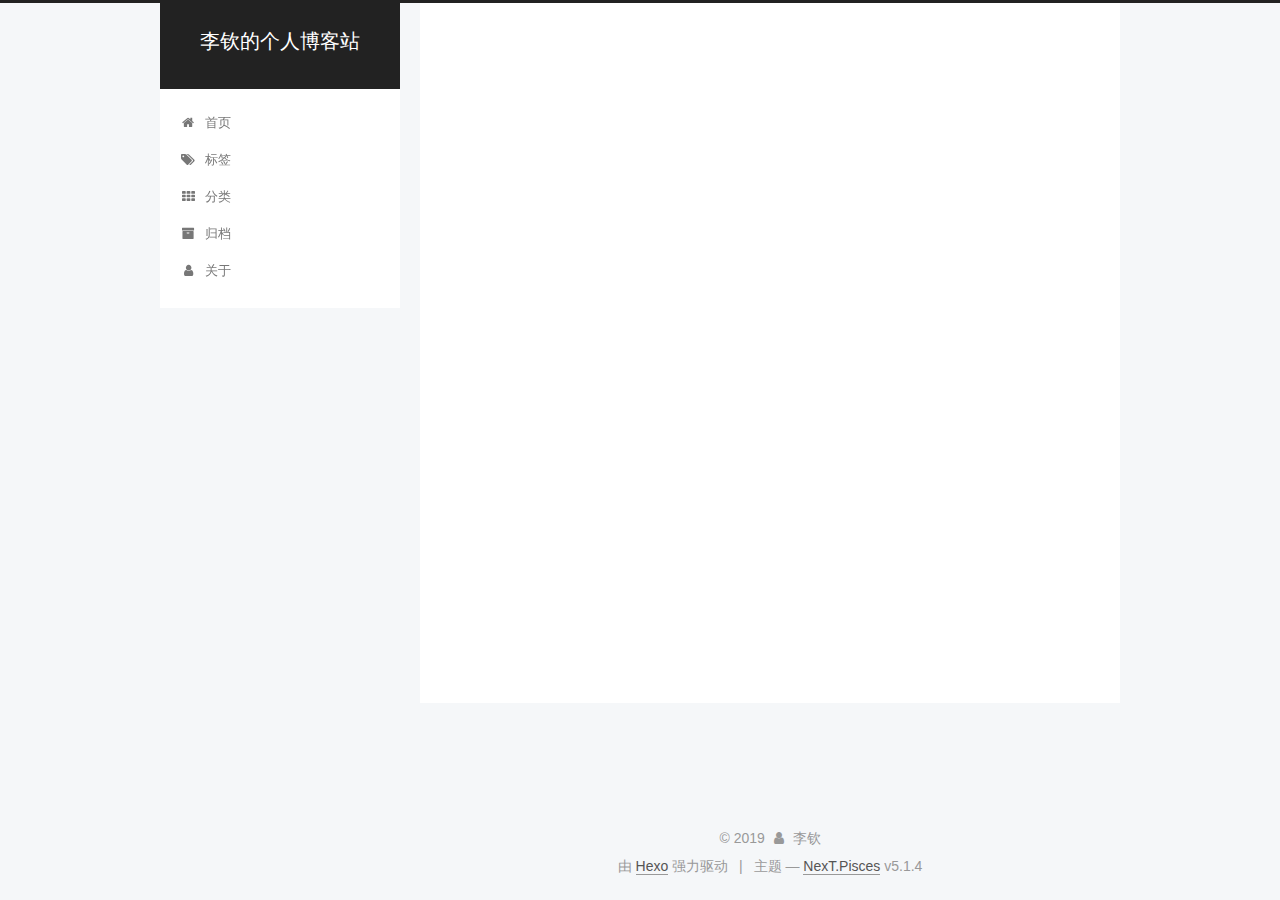
<file: index.html>
<!DOCTYPE html>



  


<html class="theme-next pisces use-motion" lang="zh-Hans">
<head>
  <meta charset="UTF-8"/>
<meta http-equiv="X-UA-Compatible" content="IE=edge" />
<meta name="viewport" content="width=device-width, initial-scale=1, maximum-scale=1"/>
<meta name="theme-color" content="#222">









<meta http-equiv="Cache-Control" content="no-transform" />
<meta http-equiv="Cache-Control" content="no-siteapp" />
















  
  
  <link href="/lib/fancybox/source/jquery.fancybox.css?v=2.1.5" rel="stylesheet" type="text/css" />







<link href="/lib/font-awesome/css/font-awesome.min.css?v=4.6.2" rel="stylesheet" type="text/css" />

<link href="/css/main.css?v=5.1.4" rel="stylesheet" type="text/css" />


  <link rel="apple-touch-icon" sizes="180x180" href="/images/apple-touch-icon-next.png?v=5.1.4">


  <link rel="icon" type="image/png" sizes="32x32" href="/images/favicon-32x32-next.png?v=5.1.4">


  <link rel="icon" type="image/png" sizes="16x16" href="/images/favicon-16x16-next.png?v=5.1.4">


  <link rel="mask-icon" href="/images/logo.svg?v=5.1.4" color="#222">





  <meta name="keywords" content="Hexo, NexT" />










<meta property="og:type" content="website">
<meta property="og:title" content="李钦的个人博客站">
<meta property="og:url" content="http:&#x2F;&#x2F;yoursite.com&#x2F;index.html">
<meta property="og:site_name" content="李钦的个人博客站">
<meta property="og:locale" content="zh-Hans">
<meta name="twitter:card" content="summary">



<script type="text/javascript" id="hexo.configurations">
  var NexT = window.NexT || {};
  var CONFIG = {
    root: '/',
    scheme: 'Pisces',
    version: '5.1.4',
    sidebar: {"position":"left","display":"post","offset":12,"b2t":false,"scrollpercent":false,"onmobile":false},
    fancybox: true,
    tabs: true,
    motion: {"enable":true,"async":false,"transition":{"post_block":"fadeIn","post_header":"slideDownIn","post_body":"slideDownIn","coll_header":"slideLeftIn","sidebar":"slideUpIn"}},
    duoshuo: {
      userId: '0',
      author: '博主'
    },
    algolia: {
      applicationID: '',
      apiKey: '',
      indexName: '',
      hits: {"per_page":10},
      labels: {"input_placeholder":"Search for Posts","hits_empty":"We didn't find any results for the search: ${query}","hits_stats":"${hits} results found in ${time} ms"}
    }
  };
</script>



  <link rel="canonical" href="http://yoursite.com/"/>





  <title>李钦的个人博客站</title>
  








</head>

<body itemscope itemtype="http://schema.org/WebPage" lang="zh-Hans">

  
  
    
  

  <div class="container sidebar-position-left 
  page-home">
    <div class="headband"></div>

    <header id="header" class="header" itemscope itemtype="http://schema.org/WPHeader">
      <div class="header-inner"><div class="site-brand-wrapper">
  <div class="site-meta ">
    

    <div class="custom-logo-site-title">
      <a href="/"  class="brand" rel="start">
        <span class="logo-line-before"><i></i></span>
        <span class="site-title">李钦的个人博客站</span>
        <span class="logo-line-after"><i></i></span>
      </a>
    </div>
      
        <p class="site-subtitle"></p>
      
  </div>

  <div class="site-nav-toggle">
    <button>
      <span class="btn-bar"></span>
      <span class="btn-bar"></span>
      <span class="btn-bar"></span>
    </button>
  </div>
</div>

<nav class="site-nav">
  

  
    <ul id="menu" class="menu">
      
        
        <li class="menu-item menu-item-home">
          <a href="/%20" rel="section">
            
              <i class="menu-item-icon fa fa-fw fa-home"></i> <br />
            
            首页
          </a>
        </li>
      
        
        <li class="menu-item menu-item-tags">
          <a href="/tags/%20" rel="section">
            
              <i class="menu-item-icon fa fa-fw fa-tags"></i> <br />
            
            标签
          </a>
        </li>
      
        
        <li class="menu-item menu-item-categories">
          <a href="/categories/%20" rel="section">
            
              <i class="menu-item-icon fa fa-fw fa-th"></i> <br />
            
            分类
          </a>
        </li>
      
        
        <li class="menu-item menu-item-archives">
          <a href="/archives/%20" rel="section">
            
              <i class="menu-item-icon fa fa-fw fa-archive"></i> <br />
            
            归档
          </a>
        </li>
      
        
        <li class="menu-item menu-item-about">
          <a href="/about/%20" rel="section">
            
              <i class="menu-item-icon fa fa-fw fa-user"></i> <br />
            
            关于
          </a>
        </li>
      

      
    </ul>
  

  
</nav>



 </div>
    </header>

    <main id="main" class="main">
      <div class="main-inner">
        <div class="content-wrap">
          <div id="content" class="content">
            
  <section id="posts" class="posts-expand">
    
      

  

  
  
  

  <article class="post post-type-normal" itemscope itemtype="http://schema.org/Article">
  
  
  
  <div class="post-block">
    <link itemprop="mainEntityOfPage" href="http://yoursite.com/2019/10/16/hello-world/">

    <span hidden itemprop="author" itemscope itemtype="http://schema.org/Person">
      <meta itemprop="name" content="李钦">
      <meta itemprop="description" content="">
      <meta itemprop="image" content="/images/avatar.gif">
    </span>

    <span hidden itemprop="publisher" itemscope itemtype="http://schema.org/Organization">
      <meta itemprop="name" content="李钦的个人博客站">
    </span>

    
      <header class="post-header">

        
        
          <h1 class="post-title" itemprop="name headline">
                
                <a class="post-title-link" href="/2019/10/16/hello-world/" itemprop="url">Hello World</a></h1>
        

        <div class="post-meta">
          <span class="post-time">
            
              <span class="post-meta-item-icon">
                <i class="fa fa-calendar-o"></i>
              </span>
              
                <span class="post-meta-item-text">发表于</span>
              
              <time title="创建于" itemprop="dateCreated datePublished" datetime="2019-10-16T16:46:44+08:00">
                2019-10-16
              </time>
            

            

            
          </span>

          

          
            
          

          
          

          

          

          

        </div>
      </header>
    

    
    
    
    <div class="post-body" itemprop="articleBody">

      
      

      
        
          
          Welcome to Hexo! This is your very first post. Check documentation for more info. If you get any problems when using Hexo, you can find the answer in 
          ...
          <!--noindex-->
          <div class="post-button text-center">
            <a class="btn" href="/2019/10/16/hello-world/#more" rel="contents">
              阅读全文 &raquo;
            </a>
          </div>
          <!--/noindex-->
        
      
    </div>
    
    
    

    

    

    

    <footer class="post-footer">
      

      

      

      
      
        <div class="post-eof"></div>
      
    </footer>
  </div>
  
  
  
  </article>


    
  </section>

  


          </div>
          


          

        </div>
        
          
  
  <div class="sidebar-toggle">
    <div class="sidebar-toggle-line-wrap">
      <span class="sidebar-toggle-line sidebar-toggle-line-first"></span>
      <span class="sidebar-toggle-line sidebar-toggle-line-middle"></span>
      <span class="sidebar-toggle-line sidebar-toggle-line-last"></span>
    </div>
  </div>

  <aside id="sidebar" class="sidebar">
    
    <div class="sidebar-inner">

      

      

      <section class="site-overview-wrap sidebar-panel sidebar-panel-active">
        <div class="site-overview">
          <div class="site-author motion-element" itemprop="author" itemscope itemtype="http://schema.org/Person">
            
              <p class="site-author-name" itemprop="name">李钦</p>
              <p class="site-description motion-element" itemprop="description"></p>
          </div>

          <nav class="site-state motion-element">

            
              <div class="site-state-item site-state-posts">
              
                <a href="/archives/%20%7C%7C%20archive">
              
                  <span class="site-state-item-count">1</span>
                  <span class="site-state-item-name">日志</span>
                </a>
              </div>
            

            

            

          </nav>

          

          

          
          

          
          

          

        </div>
      </section>

      

      

    </div>
  </aside>


        
      </div>
    </main>

    <footer id="footer" class="footer">
      <div class="footer-inner">
        <div class="copyright">&copy; <span itemprop="copyrightYear">2019</span>
  <span class="with-love">
    <i class="fa fa-user"></i>
  </span>
  <span class="author" itemprop="copyrightHolder">李钦</span>

  
</div>


  <div class="powered-by">由 <a class="theme-link" target="_blank" href="https://hexo.io">Hexo</a> 强力驱动</div>



  <span class="post-meta-divider">|</span>



  <div class="theme-info">主题 &mdash; <a class="theme-link" target="_blank" href="https://github.com/iissnan/hexo-theme-next">NexT.Pisces</a> v5.1.4</div>




        







        
      </div>
    </footer>

    
      <div class="back-to-top">
        <i class="fa fa-arrow-up"></i>
        
      </div>
    

    

  </div>

  

<script type="text/javascript">
  if (Object.prototype.toString.call(window.Promise) !== '[object Function]') {
    window.Promise = null;
  }
</script>









  












  
  
    <script type="text/javascript" src="/lib/jquery/index.js?v=2.1.3"></script>
  

  
  
    <script type="text/javascript" src="/lib/fastclick/lib/fastclick.min.js?v=1.0.6"></script>
  

  
  
    <script type="text/javascript" src="/lib/jquery_lazyload/jquery.lazyload.js?v=1.9.7"></script>
  

  
  
    <script type="text/javascript" src="/lib/velocity/velocity.min.js?v=1.2.1"></script>
  

  
  
    <script type="text/javascript" src="/lib/velocity/velocity.ui.min.js?v=1.2.1"></script>
  

  
  
    <script type="text/javascript" src="/lib/fancybox/source/jquery.fancybox.pack.js?v=2.1.5"></script>
  


  


  <script type="text/javascript" src="/js/src/utils.js?v=5.1.4"></script>

  <script type="text/javascript" src="/js/src/motion.js?v=5.1.4"></script>



  
  


  <script type="text/javascript" src="/js/src/affix.js?v=5.1.4"></script>

  <script type="text/javascript" src="/js/src/schemes/pisces.js?v=5.1.4"></script>



  

  


  <script type="text/javascript" src="/js/src/bootstrap.js?v=5.1.4"></script>



  


  




	





  





  












  





  

  

  

  
  

  

  

  

</body>
</html>
</file>
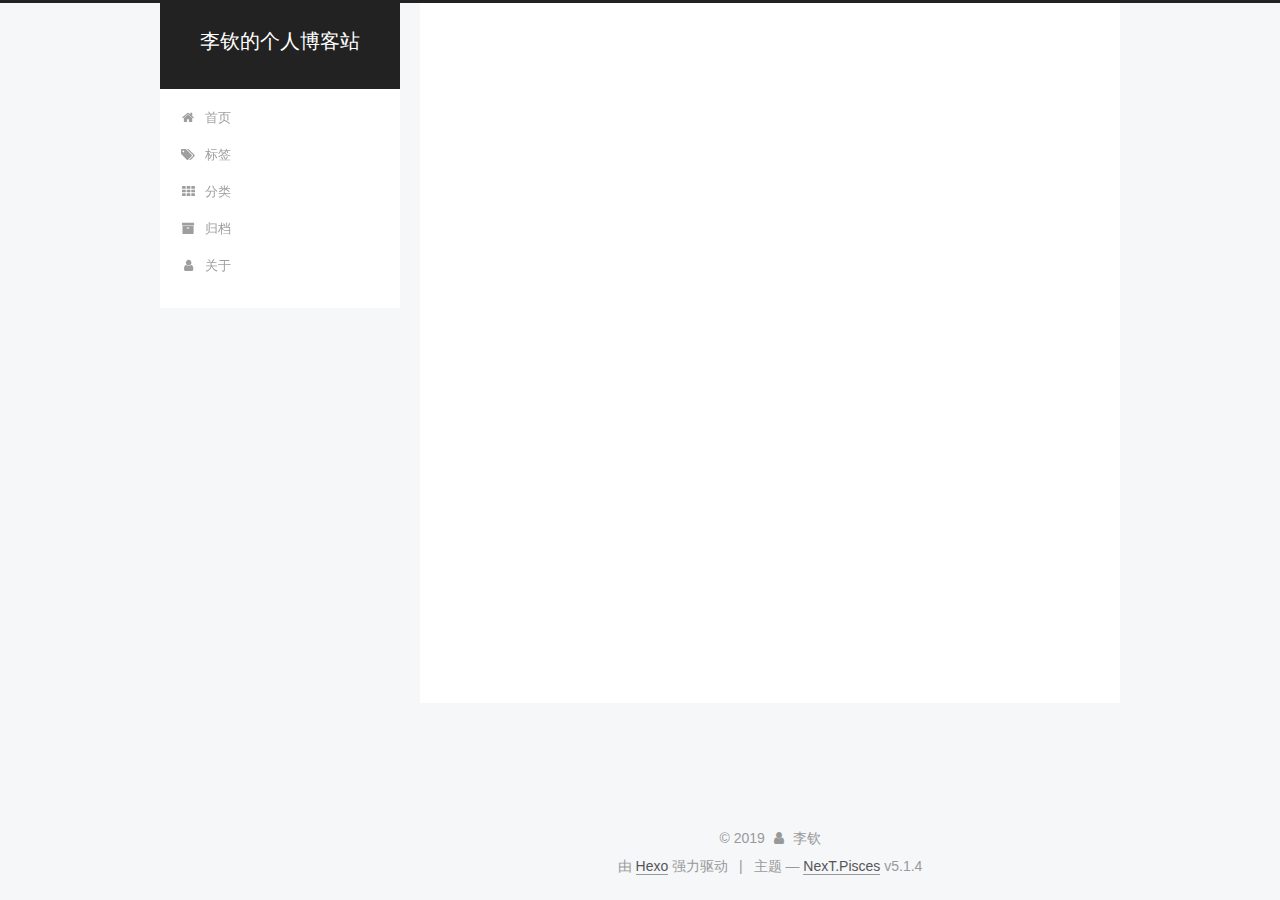
<file: archives/index.html>
<!DOCTYPE html>



  


<html class="theme-next pisces use-motion" lang="zh-Hans">
<head>
  <meta charset="UTF-8"/>
<meta http-equiv="X-UA-Compatible" content="IE=edge" />
<meta name="viewport" content="width=device-width, initial-scale=1, maximum-scale=1"/>
<meta name="theme-color" content="#222">









<meta http-equiv="Cache-Control" content="no-transform" />
<meta http-equiv="Cache-Control" content="no-siteapp" />
















  
  
  <link href="/lib/fancybox/source/jquery.fancybox.css?v=2.1.5" rel="stylesheet" type="text/css" />







<link href="/lib/font-awesome/css/font-awesome.min.css?v=4.6.2" rel="stylesheet" type="text/css" />

<link href="/css/main.css?v=5.1.4" rel="stylesheet" type="text/css" />


  <link rel="apple-touch-icon" sizes="180x180" href="/images/apple-touch-icon-next.png?v=5.1.4">


  <link rel="icon" type="image/png" sizes="32x32" href="/images/favicon-32x32-next.png?v=5.1.4">


  <link rel="icon" type="image/png" sizes="16x16" href="/images/favicon-16x16-next.png?v=5.1.4">


  <link rel="mask-icon" href="/images/logo.svg?v=5.1.4" color="#222">





  <meta name="keywords" content="Hexo, NexT" />










<meta property="og:type" content="website">
<meta property="og:title" content="李钦的个人博客站">
<meta property="og:url" content="http:&#x2F;&#x2F;yoursite.com&#x2F;archives&#x2F;index.html">
<meta property="og:site_name" content="李钦的个人博客站">
<meta property="og:locale" content="zh-Hans">
<meta name="twitter:card" content="summary">



<script type="text/javascript" id="hexo.configurations">
  var NexT = window.NexT || {};
  var CONFIG = {
    root: '/',
    scheme: 'Pisces',
    version: '5.1.4',
    sidebar: {"position":"left","display":"post","offset":12,"b2t":false,"scrollpercent":false,"onmobile":false},
    fancybox: true,
    tabs: true,
    motion: {"enable":true,"async":false,"transition":{"post_block":"fadeIn","post_header":"slideDownIn","post_body":"slideDownIn","coll_header":"slideLeftIn","sidebar":"slideUpIn"}},
    duoshuo: {
      userId: '0',
      author: '博主'
    },
    algolia: {
      applicationID: '',
      apiKey: '',
      indexName: '',
      hits: {"per_page":10},
      labels: {"input_placeholder":"Search for Posts","hits_empty":"We didn't find any results for the search: ${query}","hits_stats":"${hits} results found in ${time} ms"}
    }
  };
</script>



  <link rel="canonical" href="http://yoursite.com/archives/"/>





  <title>归档 | 李钦的个人博客站</title>
  








</head>

<body itemscope itemtype="http://schema.org/WebPage" lang="zh-Hans">

  
  
    
  

  <div class="container sidebar-position-left page-archive">
    <div class="headband"></div>

    <header id="header" class="header" itemscope itemtype="http://schema.org/WPHeader">
      <div class="header-inner"><div class="site-brand-wrapper">
  <div class="site-meta ">
    

    <div class="custom-logo-site-title">
      <a href="/"  class="brand" rel="start">
        <span class="logo-line-before"><i></i></span>
        <span class="site-title">李钦的个人博客站</span>
        <span class="logo-line-after"><i></i></span>
      </a>
    </div>
      
        <p class="site-subtitle"></p>
      
  </div>

  <div class="site-nav-toggle">
    <button>
      <span class="btn-bar"></span>
      <span class="btn-bar"></span>
      <span class="btn-bar"></span>
    </button>
  </div>
</div>

<nav class="site-nav">
  

  
    <ul id="menu" class="menu">
      
        
        <li class="menu-item menu-item-home">
          <a href="/%20" rel="section">
            
              <i class="menu-item-icon fa fa-fw fa-home"></i> <br />
            
            首页
          </a>
        </li>
      
        
        <li class="menu-item menu-item-tags">
          <a href="/tags/%20" rel="section">
            
              <i class="menu-item-icon fa fa-fw fa-tags"></i> <br />
            
            标签
          </a>
        </li>
      
        
        <li class="menu-item menu-item-categories">
          <a href="/categories/%20" rel="section">
            
              <i class="menu-item-icon fa fa-fw fa-th"></i> <br />
            
            分类
          </a>
        </li>
      
        
        <li class="menu-item menu-item-archives">
          <a href="/archives/%20" rel="section">
            
              <i class="menu-item-icon fa fa-fw fa-archive"></i> <br />
            
            归档
          </a>
        </li>
      
        
        <li class="menu-item menu-item-about">
          <a href="/about/%20" rel="section">
            
              <i class="menu-item-icon fa fa-fw fa-user"></i> <br />
            
            关于
          </a>
        </li>
      

      
    </ul>
  

  
</nav>



 </div>
    </header>

    <main id="main" class="main">
      <div class="main-inner">
        <div class="content-wrap">
          <div id="content" class="content">
            

  
  
  
  <div class="post-block archive">
    <div id="posts" class="posts-collapse">
      <span class="archive-move-on"></span>

      <span class="archive-page-counter">
        
        
        
          
        
        嗯..! 目前共计 1 篇日志。 继续努力。
      </span>

      

        
        
        

        
          
          <div class="collection-title">
            <h1 class="archive-year" id="archive-year-2019">2019</h1>
          </div>
        
        

        

  <article class="post post-type-normal" itemscope itemtype="http://schema.org/Article">
    <header class="post-header">

      <h2 class="post-title">
        
            <a class="post-title-link" href="/2019/10/16/hello-world/" itemprop="url">
              
                <span itemprop="name">Hello World</span>
              
            </a>
        
      </h2>

      <div class="post-meta">
        <time class="post-time" itemprop="dateCreated"
              datetime="2019-10-16T16:46:44+08:00"
              content="2019-10-16" >
          10-16
        </time>
      </div>

    </header>
  </article>



      

    </div>
  </div>
  
  
  

  



          </div>
          


          

        </div>
        
          
  
  <div class="sidebar-toggle">
    <div class="sidebar-toggle-line-wrap">
      <span class="sidebar-toggle-line sidebar-toggle-line-first"></span>
      <span class="sidebar-toggle-line sidebar-toggle-line-middle"></span>
      <span class="sidebar-toggle-line sidebar-toggle-line-last"></span>
    </div>
  </div>

  <aside id="sidebar" class="sidebar">
    
    <div class="sidebar-inner">

      

      

      <section class="site-overview-wrap sidebar-panel sidebar-panel-active">
        <div class="site-overview">
          <div class="site-author motion-element" itemprop="author" itemscope itemtype="http://schema.org/Person">
            
              <p class="site-author-name" itemprop="name">李钦</p>
              <p class="site-description motion-element" itemprop="description"></p>
          </div>

          <nav class="site-state motion-element">

            
              <div class="site-state-item site-state-posts">
              
                <a href="/archives/%20%7C%7C%20archive">
              
                  <span class="site-state-item-count">1</span>
                  <span class="site-state-item-name">日志</span>
                </a>
              </div>
            

            

            

          </nav>

          

          

          
          

          
          

          

        </div>
      </section>

      

      

    </div>
  </aside>


        
      </div>
    </main>

    <footer id="footer" class="footer">
      <div class="footer-inner">
        <div class="copyright">&copy; <span itemprop="copyrightYear">2019</span>
  <span class="with-love">
    <i class="fa fa-user"></i>
  </span>
  <span class="author" itemprop="copyrightHolder">李钦</span>

  
</div>


  <div class="powered-by">由 <a class="theme-link" target="_blank" href="https://hexo.io">Hexo</a> 强力驱动</div>



  <span class="post-meta-divider">|</span>



  <div class="theme-info">主题 &mdash; <a class="theme-link" target="_blank" href="https://github.com/iissnan/hexo-theme-next">NexT.Pisces</a> v5.1.4</div>




        







        
      </div>
    </footer>

    
      <div class="back-to-top">
        <i class="fa fa-arrow-up"></i>
        
      </div>
    

    

  </div>

  

<script type="text/javascript">
  if (Object.prototype.toString.call(window.Promise) !== '[object Function]') {
    window.Promise = null;
  }
</script>









  












  
  
    <script type="text/javascript" src="/lib/jquery/index.js?v=2.1.3"></script>
  

  
  
    <script type="text/javascript" src="/lib/fastclick/lib/fastclick.min.js?v=1.0.6"></script>
  

  
  
    <script type="text/javascript" src="/lib/jquery_lazyload/jquery.lazyload.js?v=1.9.7"></script>
  

  
  
    <script type="text/javascript" src="/lib/velocity/velocity.min.js?v=1.2.1"></script>
  

  
  
    <script type="text/javascript" src="/lib/velocity/velocity.ui.min.js?v=1.2.1"></script>
  

  
  
    <script type="text/javascript" src="/lib/fancybox/source/jquery.fancybox.pack.js?v=2.1.5"></script>
  


  


  <script type="text/javascript" src="/js/src/utils.js?v=5.1.4"></script>

  <script type="text/javascript" src="/js/src/motion.js?v=5.1.4"></script>



  
  


  <script type="text/javascript" src="/js/src/affix.js?v=5.1.4"></script>

  <script type="text/javascript" src="/js/src/schemes/pisces.js?v=5.1.4"></script>



  

  


  <script type="text/javascript" src="/js/src/bootstrap.js?v=5.1.4"></script>



  


  




	





  





  












  





  

  

  

  
  

  

  

  

</body>
</html>
</file>
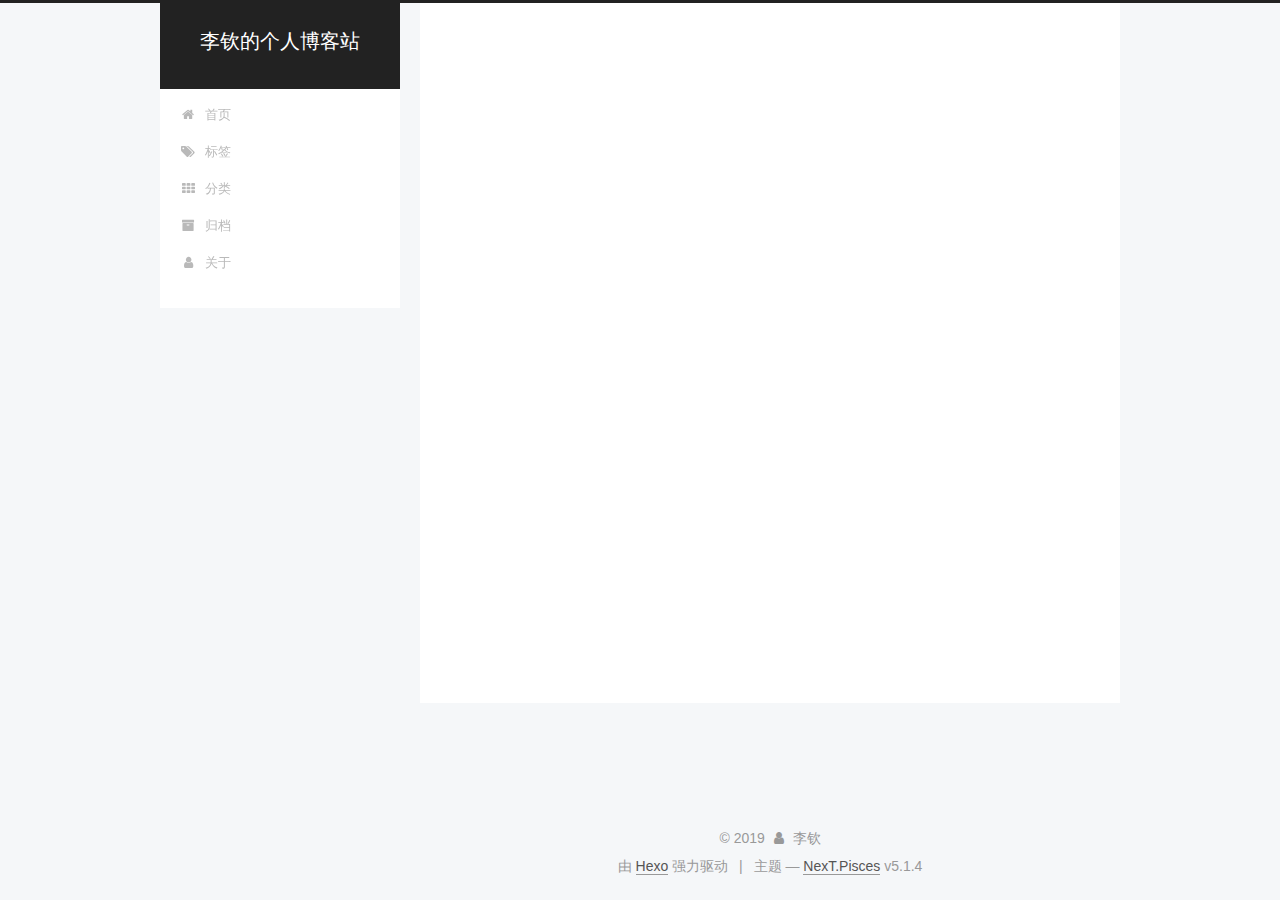
<file: archives/2019/index.html>
<!DOCTYPE html>



  


<html class="theme-next pisces use-motion" lang="zh-Hans">
<head>
  <meta charset="UTF-8"/>
<meta http-equiv="X-UA-Compatible" content="IE=edge" />
<meta name="viewport" content="width=device-width, initial-scale=1, maximum-scale=1"/>
<meta name="theme-color" content="#222">









<meta http-equiv="Cache-Control" content="no-transform" />
<meta http-equiv="Cache-Control" content="no-siteapp" />
















  
  
  <link href="/lib/fancybox/source/jquery.fancybox.css?v=2.1.5" rel="stylesheet" type="text/css" />







<link href="/lib/font-awesome/css/font-awesome.min.css?v=4.6.2" rel="stylesheet" type="text/css" />

<link href="/css/main.css?v=5.1.4" rel="stylesheet" type="text/css" />


  <link rel="apple-touch-icon" sizes="180x180" href="/images/apple-touch-icon-next.png?v=5.1.4">


  <link rel="icon" type="image/png" sizes="32x32" href="/images/favicon-32x32-next.png?v=5.1.4">


  <link rel="icon" type="image/png" sizes="16x16" href="/images/favicon-16x16-next.png?v=5.1.4">


  <link rel="mask-icon" href="/images/logo.svg?v=5.1.4" color="#222">





  <meta name="keywords" content="Hexo, NexT" />










<meta property="og:type" content="website">
<meta property="og:title" content="李钦的个人博客站">
<meta property="og:url" content="http:&#x2F;&#x2F;yoursite.com&#x2F;archives&#x2F;2019&#x2F;index.html">
<meta property="og:site_name" content="李钦的个人博客站">
<meta property="og:locale" content="zh-Hans">
<meta name="twitter:card" content="summary">



<script type="text/javascript" id="hexo.configurations">
  var NexT = window.NexT || {};
  var CONFIG = {
    root: '/',
    scheme: 'Pisces',
    version: '5.1.4',
    sidebar: {"position":"left","display":"post","offset":12,"b2t":false,"scrollpercent":false,"onmobile":false},
    fancybox: true,
    tabs: true,
    motion: {"enable":true,"async":false,"transition":{"post_block":"fadeIn","post_header":"slideDownIn","post_body":"slideDownIn","coll_header":"slideLeftIn","sidebar":"slideUpIn"}},
    duoshuo: {
      userId: '0',
      author: '博主'
    },
    algolia: {
      applicationID: '',
      apiKey: '',
      indexName: '',
      hits: {"per_page":10},
      labels: {"input_placeholder":"Search for Posts","hits_empty":"We didn't find any results for the search: ${query}","hits_stats":"${hits} results found in ${time} ms"}
    }
  };
</script>



  <link rel="canonical" href="http://yoursite.com/archives/2019/"/>





  <title>归档 | 李钦的个人博客站</title>
  








</head>

<body itemscope itemtype="http://schema.org/WebPage" lang="zh-Hans">

  
  
    
  

  <div class="container sidebar-position-left page-archive">
    <div class="headband"></div>

    <header id="header" class="header" itemscope itemtype="http://schema.org/WPHeader">
      <div class="header-inner"><div class="site-brand-wrapper">
  <div class="site-meta ">
    

    <div class="custom-logo-site-title">
      <a href="/"  class="brand" rel="start">
        <span class="logo-line-before"><i></i></span>
        <span class="site-title">李钦的个人博客站</span>
        <span class="logo-line-after"><i></i></span>
      </a>
    </div>
      
        <p class="site-subtitle"></p>
      
  </div>

  <div class="site-nav-toggle">
    <button>
      <span class="btn-bar"></span>
      <span class="btn-bar"></span>
      <span class="btn-bar"></span>
    </button>
  </div>
</div>

<nav class="site-nav">
  

  
    <ul id="menu" class="menu">
      
        
        <li class="menu-item menu-item-home">
          <a href="/%20" rel="section">
            
              <i class="menu-item-icon fa fa-fw fa-home"></i> <br />
            
            首页
          </a>
        </li>
      
        
        <li class="menu-item menu-item-tags">
          <a href="/tags/%20" rel="section">
            
              <i class="menu-item-icon fa fa-fw fa-tags"></i> <br />
            
            标签
          </a>
        </li>
      
        
        <li class="menu-item menu-item-categories">
          <a href="/categories/%20" rel="section">
            
              <i class="menu-item-icon fa fa-fw fa-th"></i> <br />
            
            分类
          </a>
        </li>
      
        
        <li class="menu-item menu-item-archives">
          <a href="/archives/%20" rel="section">
            
              <i class="menu-item-icon fa fa-fw fa-archive"></i> <br />
            
            归档
          </a>
        </li>
      
        
        <li class="menu-item menu-item-about">
          <a href="/about/%20" rel="section">
            
              <i class="menu-item-icon fa fa-fw fa-user"></i> <br />
            
            关于
          </a>
        </li>
      

      
    </ul>
  

  
</nav>



 </div>
    </header>

    <main id="main" class="main">
      <div class="main-inner">
        <div class="content-wrap">
          <div id="content" class="content">
            

  
  
  
  <div class="post-block archive">
    <div id="posts" class="posts-collapse">
      <span class="archive-move-on"></span>

      <span class="archive-page-counter">
        
        
        
          
        
        嗯..! 目前共计 1 篇日志。 继续努力。
      </span>

      

        
        
        

        
          
          <div class="collection-title">
            <h1 class="archive-year" id="archive-year-2019">2019</h1>
          </div>
        
        

        

  <article class="post post-type-normal" itemscope itemtype="http://schema.org/Article">
    <header class="post-header">

      <h2 class="post-title">
        
            <a class="post-title-link" href="/2019/10/16/hello-world/" itemprop="url">
              
                <span itemprop="name">Hello World</span>
              
            </a>
        
      </h2>

      <div class="post-meta">
        <time class="post-time" itemprop="dateCreated"
              datetime="2019-10-16T16:46:44+08:00"
              content="2019-10-16" >
          10-16
        </time>
      </div>

    </header>
  </article>



      

    </div>
  </div>
  
  
  

  



          </div>
          


          

        </div>
        
          
  
  <div class="sidebar-toggle">
    <div class="sidebar-toggle-line-wrap">
      <span class="sidebar-toggle-line sidebar-toggle-line-first"></span>
      <span class="sidebar-toggle-line sidebar-toggle-line-middle"></span>
      <span class="sidebar-toggle-line sidebar-toggle-line-last"></span>
    </div>
  </div>

  <aside id="sidebar" class="sidebar">
    
    <div class="sidebar-inner">

      

      

      <section class="site-overview-wrap sidebar-panel sidebar-panel-active">
        <div class="site-overview">
          <div class="site-author motion-element" itemprop="author" itemscope itemtype="http://schema.org/Person">
            
              <p class="site-author-name" itemprop="name">李钦</p>
              <p class="site-description motion-element" itemprop="description"></p>
          </div>

          <nav class="site-state motion-element">

            
              <div class="site-state-item site-state-posts">
              
                <a href="/archives/%20%7C%7C%20archive">
              
                  <span class="site-state-item-count">1</span>
                  <span class="site-state-item-name">日志</span>
                </a>
              </div>
            

            

            

          </nav>

          

          

          
          

          
          

          

        </div>
      </section>

      

      

    </div>
  </aside>


        
      </div>
    </main>

    <footer id="footer" class="footer">
      <div class="footer-inner">
        <div class="copyright">&copy; <span itemprop="copyrightYear">2019</span>
  <span class="with-love">
    <i class="fa fa-user"></i>
  </span>
  <span class="author" itemprop="copyrightHolder">李钦</span>

  
</div>


  <div class="powered-by">由 <a class="theme-link" target="_blank" href="https://hexo.io">Hexo</a> 强力驱动</div>



  <span class="post-meta-divider">|</span>



  <div class="theme-info">主题 &mdash; <a class="theme-link" target="_blank" href="https://github.com/iissnan/hexo-theme-next">NexT.Pisces</a> v5.1.4</div>




        







        
      </div>
    </footer>

    
      <div class="back-to-top">
        <i class="fa fa-arrow-up"></i>
        
      </div>
    

    

  </div>

  

<script type="text/javascript">
  if (Object.prototype.toString.call(window.Promise) !== '[object Function]') {
    window.Promise = null;
  }
</script>









  












  
  
    <script type="text/javascript" src="/lib/jquery/index.js?v=2.1.3"></script>
  

  
  
    <script type="text/javascript" src="/lib/fastclick/lib/fastclick.min.js?v=1.0.6"></script>
  

  
  
    <script type="text/javascript" src="/lib/jquery_lazyload/jquery.lazyload.js?v=1.9.7"></script>
  

  
  
    <script type="text/javascript" src="/lib/velocity/velocity.min.js?v=1.2.1"></script>
  

  
  
    <script type="text/javascript" src="/lib/velocity/velocity.ui.min.js?v=1.2.1"></script>
  

  
  
    <script type="text/javascript" src="/lib/fancybox/source/jquery.fancybox.pack.js?v=2.1.5"></script>
  


  


  <script type="text/javascript" src="/js/src/utils.js?v=5.1.4"></script>

  <script type="text/javascript" src="/js/src/motion.js?v=5.1.4"></script>



  
  


  <script type="text/javascript" src="/js/src/affix.js?v=5.1.4"></script>

  <script type="text/javascript" src="/js/src/schemes/pisces.js?v=5.1.4"></script>



  

  


  <script type="text/javascript" src="/js/src/bootstrap.js?v=5.1.4"></script>



  


  




	





  





  












  





  

  

  

  
  

  

  

  

</body>
</html>
</file>
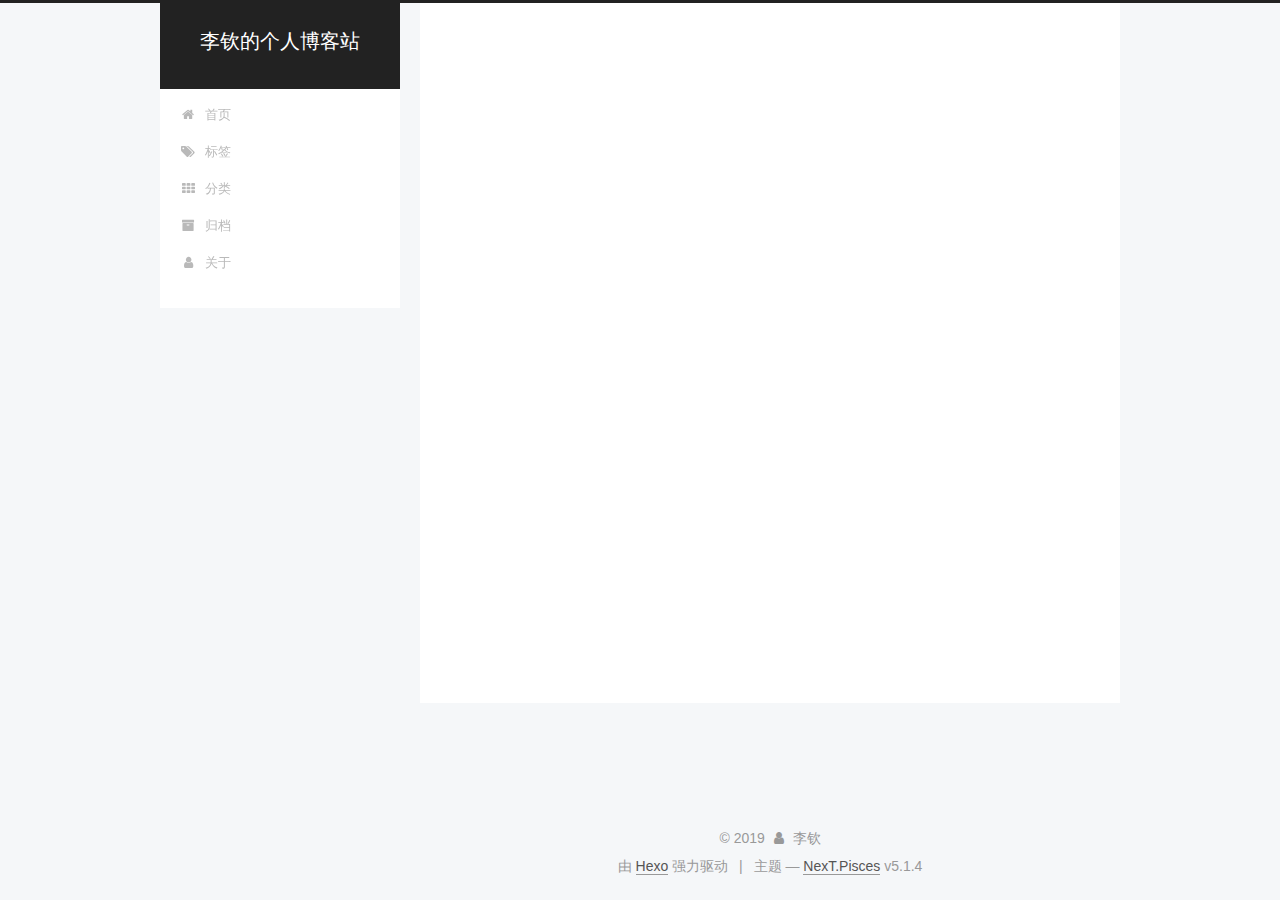
<file: archives/2019/10/index.html>
<!DOCTYPE html>



  


<html class="theme-next pisces use-motion" lang="zh-Hans">
<head>
  <meta charset="UTF-8"/>
<meta http-equiv="X-UA-Compatible" content="IE=edge" />
<meta name="viewport" content="width=device-width, initial-scale=1, maximum-scale=1"/>
<meta name="theme-color" content="#222">









<meta http-equiv="Cache-Control" content="no-transform" />
<meta http-equiv="Cache-Control" content="no-siteapp" />
















  
  
  <link href="/lib/fancybox/source/jquery.fancybox.css?v=2.1.5" rel="stylesheet" type="text/css" />







<link href="/lib/font-awesome/css/font-awesome.min.css?v=4.6.2" rel="stylesheet" type="text/css" />

<link href="/css/main.css?v=5.1.4" rel="stylesheet" type="text/css" />


  <link rel="apple-touch-icon" sizes="180x180" href="/images/apple-touch-icon-next.png?v=5.1.4">


  <link rel="icon" type="image/png" sizes="32x32" href="/images/favicon-32x32-next.png?v=5.1.4">


  <link rel="icon" type="image/png" sizes="16x16" href="/images/favicon-16x16-next.png?v=5.1.4">


  <link rel="mask-icon" href="/images/logo.svg?v=5.1.4" color="#222">





  <meta name="keywords" content="Hexo, NexT" />










<meta property="og:type" content="website">
<meta property="og:title" content="李钦的个人博客站">
<meta property="og:url" content="http:&#x2F;&#x2F;yoursite.com&#x2F;archives&#x2F;2019&#x2F;10&#x2F;index.html">
<meta property="og:site_name" content="李钦的个人博客站">
<meta property="og:locale" content="zh-Hans">
<meta name="twitter:card" content="summary">



<script type="text/javascript" id="hexo.configurations">
  var NexT = window.NexT || {};
  var CONFIG = {
    root: '/',
    scheme: 'Pisces',
    version: '5.1.4',
    sidebar: {"position":"left","display":"post","offset":12,"b2t":false,"scrollpercent":false,"onmobile":false},
    fancybox: true,
    tabs: true,
    motion: {"enable":true,"async":false,"transition":{"post_block":"fadeIn","post_header":"slideDownIn","post_body":"slideDownIn","coll_header":"slideLeftIn","sidebar":"slideUpIn"}},
    duoshuo: {
      userId: '0',
      author: '博主'
    },
    algolia: {
      applicationID: '',
      apiKey: '',
      indexName: '',
      hits: {"per_page":10},
      labels: {"input_placeholder":"Search for Posts","hits_empty":"We didn't find any results for the search: ${query}","hits_stats":"${hits} results found in ${time} ms"}
    }
  };
</script>



  <link rel="canonical" href="http://yoursite.com/archives/2019/10/"/>





  <title>归档 | 李钦的个人博客站</title>
  








</head>

<body itemscope itemtype="http://schema.org/WebPage" lang="zh-Hans">

  
  
    
  

  <div class="container sidebar-position-left page-archive">
    <div class="headband"></div>

    <header id="header" class="header" itemscope itemtype="http://schema.org/WPHeader">
      <div class="header-inner"><div class="site-brand-wrapper">
  <div class="site-meta ">
    

    <div class="custom-logo-site-title">
      <a href="/"  class="brand" rel="start">
        <span class="logo-line-before"><i></i></span>
        <span class="site-title">李钦的个人博客站</span>
        <span class="logo-line-after"><i></i></span>
      </a>
    </div>
      
        <p class="site-subtitle"></p>
      
  </div>

  <div class="site-nav-toggle">
    <button>
      <span class="btn-bar"></span>
      <span class="btn-bar"></span>
      <span class="btn-bar"></span>
    </button>
  </div>
</div>

<nav class="site-nav">
  

  
    <ul id="menu" class="menu">
      
        
        <li class="menu-item menu-item-home">
          <a href="/%20" rel="section">
            
              <i class="menu-item-icon fa fa-fw fa-home"></i> <br />
            
            首页
          </a>
        </li>
      
        
        <li class="menu-item menu-item-tags">
          <a href="/tags/%20" rel="section">
            
              <i class="menu-item-icon fa fa-fw fa-tags"></i> <br />
            
            标签
          </a>
        </li>
      
        
        <li class="menu-item menu-item-categories">
          <a href="/categories/%20" rel="section">
            
              <i class="menu-item-icon fa fa-fw fa-th"></i> <br />
            
            分类
          </a>
        </li>
      
        
        <li class="menu-item menu-item-archives">
          <a href="/archives/%20" rel="section">
            
              <i class="menu-item-icon fa fa-fw fa-archive"></i> <br />
            
            归档
          </a>
        </li>
      
        
        <li class="menu-item menu-item-about">
          <a href="/about/%20" rel="section">
            
              <i class="menu-item-icon fa fa-fw fa-user"></i> <br />
            
            关于
          </a>
        </li>
      

      
    </ul>
  

  
</nav>



 </div>
    </header>

    <main id="main" class="main">
      <div class="main-inner">
        <div class="content-wrap">
          <div id="content" class="content">
            

  
  
  
  <div class="post-block archive">
    <div id="posts" class="posts-collapse">
      <span class="archive-move-on"></span>

      <span class="archive-page-counter">
        
        
        
          
        
        嗯..! 目前共计 1 篇日志。 继续努力。
      </span>

      

        
        
        

        
          
          <div class="collection-title">
            <h1 class="archive-year" id="archive-year-2019">2019</h1>
          </div>
        
        

        

  <article class="post post-type-normal" itemscope itemtype="http://schema.org/Article">
    <header class="post-header">

      <h2 class="post-title">
        
            <a class="post-title-link" href="/2019/10/16/hello-world/" itemprop="url">
              
                <span itemprop="name">Hello World</span>
              
            </a>
        
      </h2>

      <div class="post-meta">
        <time class="post-time" itemprop="dateCreated"
              datetime="2019-10-16T16:46:44+08:00"
              content="2019-10-16" >
          10-16
        </time>
      </div>

    </header>
  </article>



      

    </div>
  </div>
  
  
  

  



          </div>
          


          

        </div>
        
          
  
  <div class="sidebar-toggle">
    <div class="sidebar-toggle-line-wrap">
      <span class="sidebar-toggle-line sidebar-toggle-line-first"></span>
      <span class="sidebar-toggle-line sidebar-toggle-line-middle"></span>
      <span class="sidebar-toggle-line sidebar-toggle-line-last"></span>
    </div>
  </div>

  <aside id="sidebar" class="sidebar">
    
    <div class="sidebar-inner">

      

      

      <section class="site-overview-wrap sidebar-panel sidebar-panel-active">
        <div class="site-overview">
          <div class="site-author motion-element" itemprop="author" itemscope itemtype="http://schema.org/Person">
            
              <p class="site-author-name" itemprop="name">李钦</p>
              <p class="site-description motion-element" itemprop="description"></p>
          </div>

          <nav class="site-state motion-element">

            
              <div class="site-state-item site-state-posts">
              
                <a href="/archives/%20%7C%7C%20archive">
              
                  <span class="site-state-item-count">1</span>
                  <span class="site-state-item-name">日志</span>
                </a>
              </div>
            

            

            

          </nav>

          

          

          
          

          
          

          

        </div>
      </section>

      

      

    </div>
  </aside>


        
      </div>
    </main>

    <footer id="footer" class="footer">
      <div class="footer-inner">
        <div class="copyright">&copy; <span itemprop="copyrightYear">2019</span>
  <span class="with-love">
    <i class="fa fa-user"></i>
  </span>
  <span class="author" itemprop="copyrightHolder">李钦</span>

  
</div>


  <div class="powered-by">由 <a class="theme-link" target="_blank" href="https://hexo.io">Hexo</a> 强力驱动</div>



  <span class="post-meta-divider">|</span>



  <div class="theme-info">主题 &mdash; <a class="theme-link" target="_blank" href="https://github.com/iissnan/hexo-theme-next">NexT.Pisces</a> v5.1.4</div>




        







        
      </div>
    </footer>

    
      <div class="back-to-top">
        <i class="fa fa-arrow-up"></i>
        
      </div>
    

    

  </div>

  

<script type="text/javascript">
  if (Object.prototype.toString.call(window.Promise) !== '[object Function]') {
    window.Promise = null;
  }
</script>









  












  
  
    <script type="text/javascript" src="/lib/jquery/index.js?v=2.1.3"></script>
  

  
  
    <script type="text/javascript" src="/lib/fastclick/lib/fastclick.min.js?v=1.0.6"></script>
  

  
  
    <script type="text/javascript" src="/lib/jquery_lazyload/jquery.lazyload.js?v=1.9.7"></script>
  

  
  
    <script type="text/javascript" src="/lib/velocity/velocity.min.js?v=1.2.1"></script>
  

  
  
    <script type="text/javascript" src="/lib/velocity/velocity.ui.min.js?v=1.2.1"></script>
  

  
  
    <script type="text/javascript" src="/lib/fancybox/source/jquery.fancybox.pack.js?v=2.1.5"></script>
  


  


  <script type="text/javascript" src="/js/src/utils.js?v=5.1.4"></script>

  <script type="text/javascript" src="/js/src/motion.js?v=5.1.4"></script>



  
  


  <script type="text/javascript" src="/js/src/affix.js?v=5.1.4"></script>

  <script type="text/javascript" src="/js/src/schemes/pisces.js?v=5.1.4"></script>



  

  


  <script type="text/javascript" src="/js/src/bootstrap.js?v=5.1.4"></script>



  


  




	





  





  












  





  

  

  

  
  

  

  

  

</body>
</html>
</file>
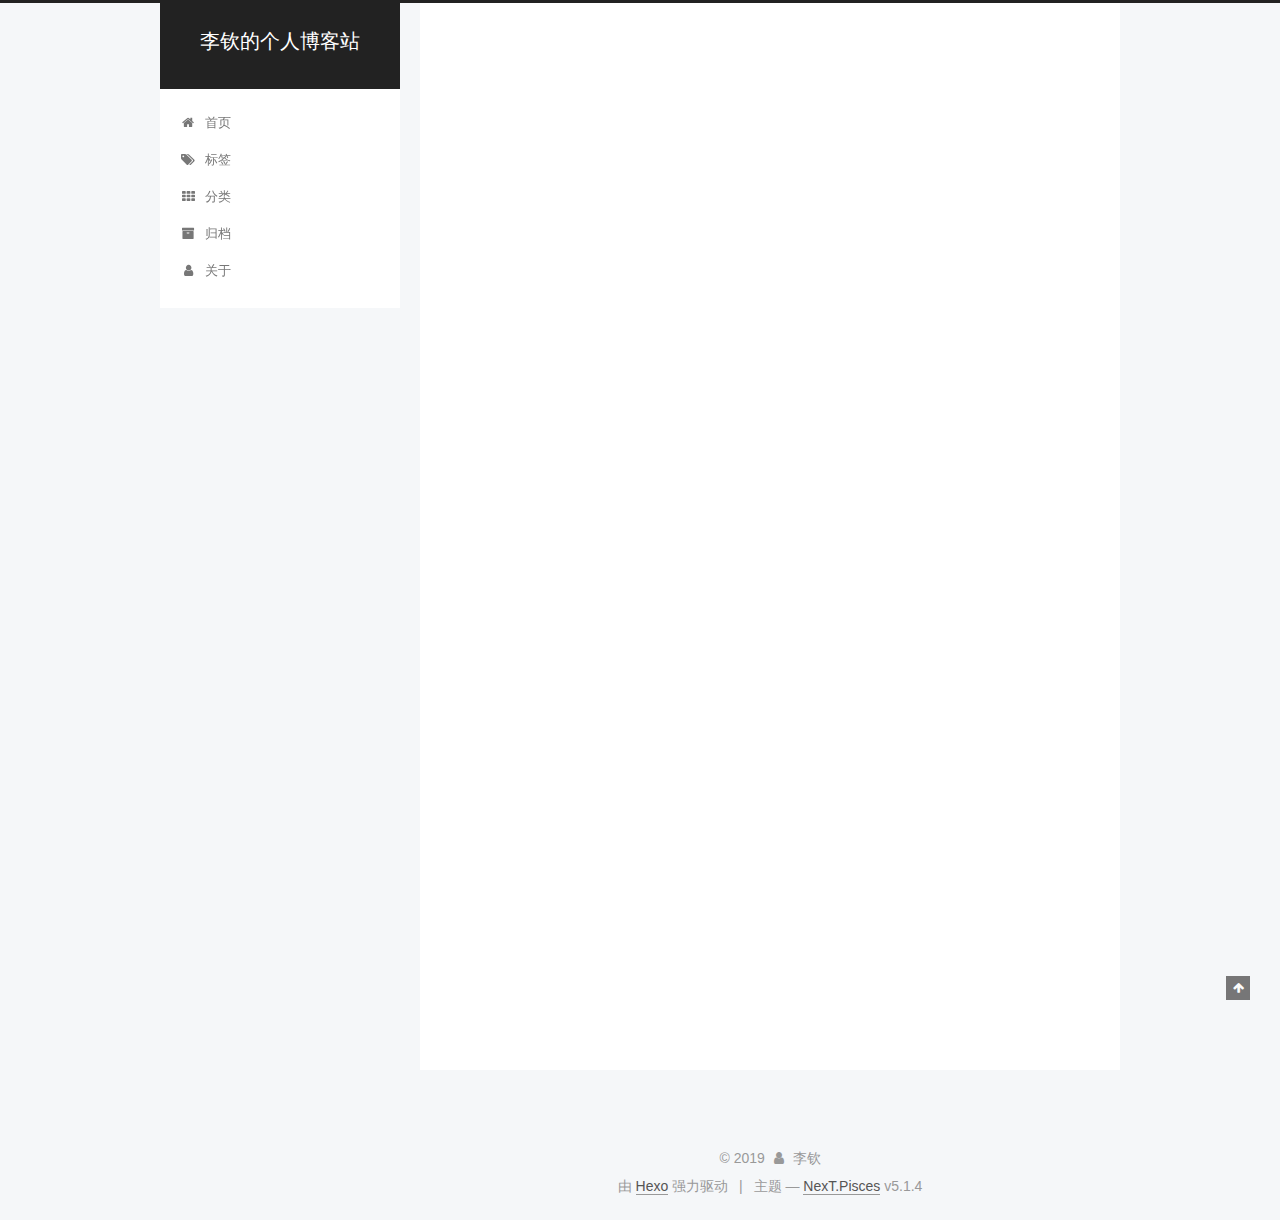
<file: 2019/10/16/hello-world/index.html>
<!DOCTYPE html>



  


<html class="theme-next pisces use-motion" lang="zh-Hans">
<head>
  <meta charset="UTF-8"/>
<meta http-equiv="X-UA-Compatible" content="IE=edge" />
<meta name="viewport" content="width=device-width, initial-scale=1, maximum-scale=1"/>
<meta name="theme-color" content="#222">









<meta http-equiv="Cache-Control" content="no-transform" />
<meta http-equiv="Cache-Control" content="no-siteapp" />
















  
  
  <link href="/lib/fancybox/source/jquery.fancybox.css?v=2.1.5" rel="stylesheet" type="text/css" />







<link href="/lib/font-awesome/css/font-awesome.min.css?v=4.6.2" rel="stylesheet" type="text/css" />

<link href="/css/main.css?v=5.1.4" rel="stylesheet" type="text/css" />


  <link rel="apple-touch-icon" sizes="180x180" href="/images/apple-touch-icon-next.png?v=5.1.4">


  <link rel="icon" type="image/png" sizes="32x32" href="/images/favicon-32x32-next.png?v=5.1.4">


  <link rel="icon" type="image/png" sizes="16x16" href="/images/favicon-16x16-next.png?v=5.1.4">


  <link rel="mask-icon" href="/images/logo.svg?v=5.1.4" color="#222">





  <meta name="keywords" content="Hexo, NexT" />










<meta name="description" content="Welcome to Hexo! This is your very first post. Check documentation for more info. If you get any problems when using Hexo, you can find the answer in troubleshooting or you can ask me on GitHub. Quick">
<meta property="og:type" content="article">
<meta property="og:title" content="Hello World">
<meta property="og:url" content="http:&#x2F;&#x2F;yoursite.com&#x2F;2019&#x2F;10&#x2F;16&#x2F;hello-world&#x2F;index.html">
<meta property="og:site_name" content="李钦的个人博客站">
<meta property="og:description" content="Welcome to Hexo! This is your very first post. Check documentation for more info. If you get any problems when using Hexo, you can find the answer in troubleshooting or you can ask me on GitHub. Quick">
<meta property="og:locale" content="zh-Hans">
<meta property="og:updated_time" content="2019-10-16T08:46:44.685Z">
<meta name="twitter:card" content="summary">



<script type="text/javascript" id="hexo.configurations">
  var NexT = window.NexT || {};
  var CONFIG = {
    root: '/',
    scheme: 'Pisces',
    version: '5.1.4',
    sidebar: {"position":"left","display":"post","offset":12,"b2t":false,"scrollpercent":false,"onmobile":false},
    fancybox: true,
    tabs: true,
    motion: {"enable":true,"async":false,"transition":{"post_block":"fadeIn","post_header":"slideDownIn","post_body":"slideDownIn","coll_header":"slideLeftIn","sidebar":"slideUpIn"}},
    duoshuo: {
      userId: '0',
      author: '博主'
    },
    algolia: {
      applicationID: '',
      apiKey: '',
      indexName: '',
      hits: {"per_page":10},
      labels: {"input_placeholder":"Search for Posts","hits_empty":"We didn't find any results for the search: ${query}","hits_stats":"${hits} results found in ${time} ms"}
    }
  };
</script>



  <link rel="canonical" href="http://yoursite.com/2019/10/16/hello-world/"/>





  <title>Hello World | 李钦的个人博客站</title>
  








</head>

<body itemscope itemtype="http://schema.org/WebPage" lang="zh-Hans">

  
  
    
  

  <div class="container sidebar-position-left page-post-detail">
    <div class="headband"></div>

    <header id="header" class="header" itemscope itemtype="http://schema.org/WPHeader">
      <div class="header-inner"><div class="site-brand-wrapper">
  <div class="site-meta ">
    

    <div class="custom-logo-site-title">
      <a href="/"  class="brand" rel="start">
        <span class="logo-line-before"><i></i></span>
        <span class="site-title">李钦的个人博客站</span>
        <span class="logo-line-after"><i></i></span>
      </a>
    </div>
      
        <p class="site-subtitle"></p>
      
  </div>

  <div class="site-nav-toggle">
    <button>
      <span class="btn-bar"></span>
      <span class="btn-bar"></span>
      <span class="btn-bar"></span>
    </button>
  </div>
</div>

<nav class="site-nav">
  

  
    <ul id="menu" class="menu">
      
        
        <li class="menu-item menu-item-home">
          <a href="/%20" rel="section">
            
              <i class="menu-item-icon fa fa-fw fa-home"></i> <br />
            
            首页
          </a>
        </li>
      
        
        <li class="menu-item menu-item-tags">
          <a href="/tags/%20" rel="section">
            
              <i class="menu-item-icon fa fa-fw fa-tags"></i> <br />
            
            标签
          </a>
        </li>
      
        
        <li class="menu-item menu-item-categories">
          <a href="/categories/%20" rel="section">
            
              <i class="menu-item-icon fa fa-fw fa-th"></i> <br />
            
            分类
          </a>
        </li>
      
        
        <li class="menu-item menu-item-archives">
          <a href="/archives/%20" rel="section">
            
              <i class="menu-item-icon fa fa-fw fa-archive"></i> <br />
            
            归档
          </a>
        </li>
      
        
        <li class="menu-item menu-item-about">
          <a href="/about/%20" rel="section">
            
              <i class="menu-item-icon fa fa-fw fa-user"></i> <br />
            
            关于
          </a>
        </li>
      

      
    </ul>
  

  
</nav>



 </div>
    </header>

    <main id="main" class="main">
      <div class="main-inner">
        <div class="content-wrap">
          <div id="content" class="content">
            

  <div id="posts" class="posts-expand">
    

  

  
  
  

  <article class="post post-type-normal" itemscope itemtype="http://schema.org/Article">
  
  
  
  <div class="post-block">
    <link itemprop="mainEntityOfPage" href="http://yoursite.com/2019/10/16/hello-world/">

    <span hidden itemprop="author" itemscope itemtype="http://schema.org/Person">
      <meta itemprop="name" content="李钦">
      <meta itemprop="description" content="">
      <meta itemprop="image" content="/images/avatar.gif">
    </span>

    <span hidden itemprop="publisher" itemscope itemtype="http://schema.org/Organization">
      <meta itemprop="name" content="李钦的个人博客站">
    </span>

    
      <header class="post-header">

        
        
          <h1 class="post-title" itemprop="name headline">Hello World</h1>
        

        <div class="post-meta">
          <span class="post-time">
            
              <span class="post-meta-item-icon">
                <i class="fa fa-calendar-o"></i>
              </span>
              
                <span class="post-meta-item-text">发表于</span>
              
              <time title="创建于" itemprop="dateCreated datePublished" datetime="2019-10-16T16:46:44+08:00">
                2019-10-16
              </time>
            

            

            
          </span>

          

          
            
          

          
          

          

          

          

        </div>
      </header>
    

    
    
    
    <div class="post-body" itemprop="articleBody">

      
      

      
        <p>Welcome to <a href="https://hexo.io/" target="_blank" rel="noopener">Hexo</a>! This is your very first post. Check <a href="https://hexo.io/docs/" target="_blank" rel="noopener">documentation</a> for more info. If you get any problems when using Hexo, you can find the answer in <a href="https://hexo.io/docs/troubleshooting.html" target="_blank" rel="noopener">troubleshooting</a> or you can ask me on <a href="https://github.com/hexojs/hexo/issues" target="_blank" rel="noopener">GitHub</a>.</p>
<h2 id="Quick-Start"><a href="#Quick-Start" class="headerlink" title="Quick Start"></a>Quick Start</h2><h3 id="Create-a-new-post"><a href="#Create-a-new-post" class="headerlink" title="Create a new post"></a>Create a new post</h3><figure class="highlight bash"><table><tr><td class="gutter"><pre><span class="line">1</span><br></pre></td><td class="code"><pre><span class="line">$ hexo new <span class="string">"My New Post"</span></span><br></pre></td></tr></table></figure>

<p>More info: <a href="https://hexo.io/docs/writing.html" target="_blank" rel="noopener">Writing</a></p>
<h3 id="Run-server"><a href="#Run-server" class="headerlink" title="Run server"></a>Run server</h3><figure class="highlight bash"><table><tr><td class="gutter"><pre><span class="line">1</span><br></pre></td><td class="code"><pre><span class="line">$ hexo server</span><br></pre></td></tr></table></figure>

<p>More info: <a href="https://hexo.io/docs/server.html" target="_blank" rel="noopener">Server</a></p>
<h3 id="Generate-static-files"><a href="#Generate-static-files" class="headerlink" title="Generate static files"></a>Generate static files</h3><figure class="highlight bash"><table><tr><td class="gutter"><pre><span class="line">1</span><br></pre></td><td class="code"><pre><span class="line">$ hexo generate</span><br></pre></td></tr></table></figure>

<p>More info: <a href="https://hexo.io/docs/generating.html" target="_blank" rel="noopener">Generating</a></p>
<h3 id="Deploy-to-remote-sites"><a href="#Deploy-to-remote-sites" class="headerlink" title="Deploy to remote sites"></a>Deploy to remote sites</h3><figure class="highlight bash"><table><tr><td class="gutter"><pre><span class="line">1</span><br></pre></td><td class="code"><pre><span class="line">$ hexo deploy</span><br></pre></td></tr></table></figure>

<p>More info: <a href="https://hexo.io/docs/deployment.html" target="_blank" rel="noopener">Deployment</a></p>

      
    </div>
    
    
    

    

    

    

    <footer class="post-footer">
      

      
      
      

      

      
      
    </footer>
  </div>
  
  
  
  </article>



    <div class="post-spread">
      
    </div>
  </div>


          </div>
          


          

  



        </div>
        
          
  
  <div class="sidebar-toggle">
    <div class="sidebar-toggle-line-wrap">
      <span class="sidebar-toggle-line sidebar-toggle-line-first"></span>
      <span class="sidebar-toggle-line sidebar-toggle-line-middle"></span>
      <span class="sidebar-toggle-line sidebar-toggle-line-last"></span>
    </div>
  </div>

  <aside id="sidebar" class="sidebar">
    
    <div class="sidebar-inner">

      

      
        <ul class="sidebar-nav motion-element">
          <li class="sidebar-nav-toc sidebar-nav-active" data-target="post-toc-wrap">
            文章目录
          </li>
          <li class="sidebar-nav-overview" data-target="site-overview-wrap">
            站点概览
          </li>
        </ul>
      

      <section class="site-overview-wrap sidebar-panel">
        <div class="site-overview">
          <div class="site-author motion-element" itemprop="author" itemscope itemtype="http://schema.org/Person">
            
              <p class="site-author-name" itemprop="name">李钦</p>
              <p class="site-description motion-element" itemprop="description"></p>
          </div>

          <nav class="site-state motion-element">

            
              <div class="site-state-item site-state-posts">
              
                <a href="/archives/%20%7C%7C%20archive">
              
                  <span class="site-state-item-count">1</span>
                  <span class="site-state-item-name">日志</span>
                </a>
              </div>
            

            

            

          </nav>

          

          

          
          

          
          

          

        </div>
      </section>

      
      <!--noindex-->
        <section class="post-toc-wrap motion-element sidebar-panel sidebar-panel-active">
          <div class="post-toc">

            
              
            

            
              <div class="post-toc-content"><ol class="nav"><li class="nav-item nav-level-2"><a class="nav-link" href="#Quick-Start"><span class="nav-number">1.</span> <span class="nav-text">Quick Start</span></a><ol class="nav-child"><li class="nav-item nav-level-3"><a class="nav-link" href="#Create-a-new-post"><span class="nav-number">1.1.</span> <span class="nav-text">Create a new post</span></a></li><li class="nav-item nav-level-3"><a class="nav-link" href="#Run-server"><span class="nav-number">1.2.</span> <span class="nav-text">Run server</span></a></li><li class="nav-item nav-level-3"><a class="nav-link" href="#Generate-static-files"><span class="nav-number">1.3.</span> <span class="nav-text">Generate static files</span></a></li><li class="nav-item nav-level-3"><a class="nav-link" href="#Deploy-to-remote-sites"><span class="nav-number">1.4.</span> <span class="nav-text">Deploy to remote sites</span></a></li></ol></li></ol></div>
            

          </div>
        </section>
      <!--/noindex-->
      

      

    </div>
  </aside>


        
      </div>
    </main>

    <footer id="footer" class="footer">
      <div class="footer-inner">
        <div class="copyright">&copy; <span itemprop="copyrightYear">2019</span>
  <span class="with-love">
    <i class="fa fa-user"></i>
  </span>
  <span class="author" itemprop="copyrightHolder">李钦</span>

  
</div>


  <div class="powered-by">由 <a class="theme-link" target="_blank" href="https://hexo.io">Hexo</a> 强力驱动</div>



  <span class="post-meta-divider">|</span>



  <div class="theme-info">主题 &mdash; <a class="theme-link" target="_blank" href="https://github.com/iissnan/hexo-theme-next">NexT.Pisces</a> v5.1.4</div>




        







        
      </div>
    </footer>

    
      <div class="back-to-top">
        <i class="fa fa-arrow-up"></i>
        
      </div>
    

    

  </div>

  

<script type="text/javascript">
  if (Object.prototype.toString.call(window.Promise) !== '[object Function]') {
    window.Promise = null;
  }
</script>









  












  
  
    <script type="text/javascript" src="/lib/jquery/index.js?v=2.1.3"></script>
  

  
  
    <script type="text/javascript" src="/lib/fastclick/lib/fastclick.min.js?v=1.0.6"></script>
  

  
  
    <script type="text/javascript" src="/lib/jquery_lazyload/jquery.lazyload.js?v=1.9.7"></script>
  

  
  
    <script type="text/javascript" src="/lib/velocity/velocity.min.js?v=1.2.1"></script>
  

  
  
    <script type="text/javascript" src="/lib/velocity/velocity.ui.min.js?v=1.2.1"></script>
  

  
  
    <script type="text/javascript" src="/lib/fancybox/source/jquery.fancybox.pack.js?v=2.1.5"></script>
  


  


  <script type="text/javascript" src="/js/src/utils.js?v=5.1.4"></script>

  <script type="text/javascript" src="/js/src/motion.js?v=5.1.4"></script>



  
  


  <script type="text/javascript" src="/js/src/affix.js?v=5.1.4"></script>

  <script type="text/javascript" src="/js/src/schemes/pisces.js?v=5.1.4"></script>



  
  <script type="text/javascript" src="/js/src/scrollspy.js?v=5.1.4"></script>
<script type="text/javascript" src="/js/src/post-details.js?v=5.1.4"></script>



  


  <script type="text/javascript" src="/js/src/bootstrap.js?v=5.1.4"></script>



  


  




	





  





  












  





  

  

  

  
  

  

  

  

</body>
</html>
</file>
<file: css/main.css>
/* normalize.css v3.0.2 | MIT License | git.io/normalize */
html {
  font-family: sans-serif; /* 1 */
  -ms-text-size-adjust: 100%; /* 2 */
  -webkit-text-size-adjust: 100%; /* 2 */
}
body {
  margin: 0;
}
article,
aside,
details,
figcaption,
figure,
footer,
header,
hgroup,
main,
menu,
nav,
section,
summary {
  display: block;
}
audio,
canvas,
progress,
video {
  display: inline-block; /* 1 */
  vertical-align: baseline; /* 2 */
}
audio:not([controls]) {
  display: none;
  height: 0;
}
[hidden],
template {
  display: none;
}
a {
  background-color: transparent;
}
a:active,
a:hover {
  outline: 0;
}
abbr[title] {
  border-bottom: 1px dotted;
}
b,
strong {
  font-weight: bold;
}
dfn {
  font-style: italic;
}
h1 {
  font-size: 2em;
  margin: 0.67em 0;
}
mark {
  background: #ff0;
  color: #000;
}
small {
  font-size: 80%;
}
sub,
sup {
  font-size: 75%;
  line-height: 0;
  position: relative;
  vertical-align: baseline;
}
sup {
  top: -0.5em;
}
sub {
  bottom: -0.25em;
}
img {
  border: 0;
}
svg:not(:root) {
  overflow: hidden;
}
figure {
  margin: 1em 40px;
}
hr {
  -moz-box-sizing: content-box;
  box-sizing: content-box;
  height: 0;
}
pre {
  overflow: auto;
}
code,
kbd,
pre,
samp {
  font-family: monospace, monospace;
  font-size: 1em;
}
button,
input,
optgroup,
select,
textarea {
  color: inherit; /* 1 */
  font: inherit; /* 2 */
  margin: 0; /* 3 */
}
button {
  overflow: visible;
}
button,
select {
  text-transform: none;
}
button,
html input[type="button"],
input[type="reset"],
input[type="submit"] {
  -webkit-appearance: button; /* 2 */
  cursor: pointer; /* 3 */
}
button[disabled],
html input[disabled] {
  cursor: default;
}
button::-moz-focus-inner,
input::-moz-focus-inner {
  border: 0;
  padding: 0;
}
input {
  line-height: normal;
}
input[type="checkbox"],
input[type="radio"] {
  box-sizing: border-box; /* 1 */
  padding: 0; /* 2 */
}
input[type="number"]::-webkit-inner-spin-button,
input[type="number"]::-webkit-outer-spin-button {
  height: auto;
}
input[type="search"] {
  -webkit-appearance: textfield; /* 1 */
  -moz-box-sizing: content-box;
  -webkit-box-sizing: content-box; /* 2 */
  box-sizing: content-box;
}
input[type="search"]::-webkit-search-cancel-button,
input[type="search"]::-webkit-search-decoration {
  -webkit-appearance: none;
}
fieldset {
  border: 1px solid #c0c0c0;
  margin: 0 2px;
  padding: 0.35em 0.625em 0.75em;
}
legend {
  border: 0; /* 1 */
  padding: 0; /* 2 */
}
textarea {
  overflow: auto;
}
optgroup {
  font-weight: bold;
}
table {
  border-collapse: collapse;
  border-spacing: 0;
}
td,
th {
  padding: 0;
}
::selection {
  background: #262a30;
  color: #fff;
}
body {
  position: relative;
  font-family: 'Lato', "PingFang SC", "Microsoft YaHei", sans-serif;
  font-size: 14px;
  line-height: 2;
  color: #555;
  background: #f5f7f9;
}
@media (max-width: 767px) {
  body {
    padding-right: 0 !important;
  }
}
@media (min-width: 768px) and (max-width: 991px) {
  body {
    padding-right: 0 !important;
  }
}
@media (min-width: 1600px) {
  body {
    font-size: 16px;
  }
}
h1,
h2,
h3,
h4,
h5,
h6 {
  margin: 0;
  padding: 0;
  font-weight: bold;
  line-height: 1.5;
  font-family: 'Lato', "PingFang SC", "Microsoft YaHei", sans-serif;
}
h2,
h3,
h4,
h5,
h6 {
  margin: 20px 0 15px;
}
h1 {
  font-size: 22px;
}
@media (max-width: 767px) {
  h1 {
    font-size: 18px;
  }
}
h2 {
  font-size: 20px;
}
@media (max-width: 767px) {
  h2 {
    font-size: 16px;
  }
}
h3 {
  font-size: 18px;
}
@media (max-width: 767px) {
  h3 {
    font-size: 14px;
  }
}
h4 {
  font-size: 16px;
}
@media (max-width: 767px) {
  h4 {
    font-size: 12px;
  }
}
h5 {
  font-size: 14px;
}
@media (max-width: 767px) {
  h5 {
    font-size: 10px;
  }
}
h6 {
  font-size: 12px;
}
@media (max-width: 767px) {
  h6 {
    font-size: 8px;
  }
}
p {
  margin: 0 0 20px 0;
}
a {
  color: #555;
  text-decoration: none;
  outline: none;
  border-bottom: 1px solid #999;
  word-wrap: break-word;
}
a:hover {
  color: #222;
  border-bottom-color: #222;
}
blockquote {
  margin: 0;
  padding: 0;
}
img {
  display: block;
  margin: auto;
  max-width: 100%;
  height: auto;
}
hr {
  margin: 40px 0;
  height: 3px;
  border: none;
  background-color: #ddd;
  background-image: repeating-linear-gradient(-45deg, #fff, #fff 4px, transparent 4px, transparent 8px);
}
blockquote {
  padding: 0 15px;
  color: #666;
  border-left: 4px solid #ddd;
}
blockquote cite::before {
  content: "-";
  padding: 0 5px;
}
dt {
  font-weight: 700;
}
dd {
  margin: 0;
  padding: 0;
}
kbd {
  border: 1px solid #ccc;
  border-radius: 0.2em;
  box-shadow: 0.1em 0.1em 0.2em rgba(0,0,0,0.1);
  background-color: #f9f9f9;
  font-family: inherit;
  background-image: -webkit-linear-gradient(top, #eee, #fff, #eee);
  padding: 0.1em 0.3em;
  white-space: nowrap;
}
.text-left {
  text-align: left;
}
.text-center {
  text-align: center;
}
.text-right {
  text-align: right;
}
.text-justify {
  text-align: justify;
}
.text-nowrap {
  white-space: nowrap;
}
.text-lowercase {
  text-transform: lowercase;
}
.text-uppercase {
  text-transform: uppercase;
}
.text-capitalize {
  text-transform: capitalize;
}
.center-block {
  display: block;
  margin-left: auto;
  margin-right: auto;
}
.clearfix:before,
.clearfix:after {
  content: " ";
  display: table;
}
.clearfix:after {
  clear: both;
}
.pullquote {
  width: 45%;
}
.pullquote.left {
  float: left;
  margin-left: 5px;
  margin-right: 10px;
}
.pullquote.right {
  float: right;
  margin-left: 10px;
  margin-right: 5px;
}
.affix.affix.affix {
  position: fixed;
}
.translation {
  margin-top: -20px;
  font-size: 14px;
  color: #999;
}
.scrollbar-measure {
  width: 100px;
  height: 100px;
  overflow: scroll;
  position: absolute;
  top: -9999px;
}
.use-motion .motion-element {
  opacity: 0;
}
table {
  margin: 20px 0;
  width: 100%;
  border-collapse: collapse;
  border-spacing: 0;
  border: 1px solid #ddd;
  font-size: 14px;
  table-layout: fixed;
  word-wrap: break-all;
}
table>tbody>tr:nth-of-type(odd) {
  background-color: #f9f9f9;
}
table>tbody>tr:hover {
  background-color: #f5f5f5;
}
caption,
th,
td {
  padding: 8px;
  text-align: left;
  vertical-align: middle;
  font-weight: normal;
}
th,
td {
  border-bottom: 3px solid #ddd;
  border-right: 1px solid #eee;
}
th {
  padding-bottom: 10px;
  font-weight: 700;
}
td {
  border-bottom-width: 1px;
}
html,
body {
  height: 100%;
}
.container {
  position: relative;
  min-height: 100%;
}
.header-inner {
  margin: 0 auto;
  padding: 100px 0 70px;
  width: 700px;
}
@media (min-width: 1600px) {
  .container .header-inner {
    width: 900px;
  }
}
.main {
  padding-bottom: 150px;
}
.main-inner {
  margin: 0 auto;
  width: 700px;
}
@media (min-width: 1600px) {
  .container .main-inner {
    width: 900px;
  }
}
.footer {
  position: absolute;
  left: 0;
  bottom: 0;
  width: 100%;
  min-height: 50px;
}
.footer-inner {
  box-sizing: border-box;
  margin: 20px auto;
  width: 700px;
}
@media (min-width: 1600px) {
  .container .footer-inner {
    width: 900px;
  }
}
pre,
.highlight {
  overflow: auto;
  margin: 20px 0;
  padding: 0;
  font-size: 13px;
  color: #4d4d4c;
  background: #f7f7f7;
  line-height: 1.6;
}
pre,
code {
  font-family: consolas, Menlo, "PingFang SC", "Microsoft YaHei", monospace;
}
code {
  padding: 2px 4px;
  word-wrap: break-word;
  color: #555;
  background: #eee;
  border-radius: 3px;
  font-size: 13px;
}
pre {
  padding: 10px;
}
pre code {
  padding: 0;
  color: #4d4d4c;
  background: none;
  text-shadow: none;
}
.highlight {
  border-radius: 1px;
}
.highlight pre {
  border: none;
  margin: 0;
  padding: 10px 0;
}
.highlight table {
  margin: 0;
  width: auto;
  border: none;
}
.highlight td {
  border: none;
  padding: 0;
}
.highlight figcaption {
  font-size: 1em;
  color: #4d4d4c;
  line-height: 1em;
  margin-bottom: 1em;
}
.highlight figcaption:before,
.highlight figcaption:after {
  content: " ";
  display: table;
}
.highlight figcaption:after {
  clear: both;
}
.highlight figcaption a {
  float: right;
  color: #4d4d4c;
}
.highlight figcaption a:hover {
  border-bottom-color: #4d4d4c;
}
.highlight .gutter pre {
  padding-left: 10px;
  padding-right: 10px;
  color: #869194;
  text-align: right;
  background-color: #eff2f3;
}
.highlight .code pre {
  width: 100%;
  padding-left: 10px;
  padding-right: 10px;
  background-color: #f7f7f7;
}
.highlight .line {
  height: 20px;
}
.gutter {
  -webkit-user-select: none;
  -moz-user-select: none;
  -ms-user-select: none;
  user-select: none;
}
.gist table {
  width: auto;
}
.gist table td {
  border: none;
}
pre .deletion {
  background: #fdd;
}
pre .addition {
  background: #dfd;
}
pre .meta {
  color: #8959a8;
}
pre .comment {
  color: #8e908c;
}
pre .variable,
pre .attribute,
pre .tag,
pre .regexp,
pre .ruby .constant,
pre .xml .tag .title,
pre .xml .pi,
pre .xml .doctype,
pre .html .doctype,
pre .css .id,
pre .css .class,
pre .css .pseudo {
  color: #c82829;
}
pre .number,
pre .preprocessor,
pre .built_in,
pre .literal,
pre .params,
pre .constant,
pre .command {
  color: #f5871f;
}
pre .ruby .class .title,
pre .css .rules .attribute,
pre .string,
pre .value,
pre .inheritance,
pre .header,
pre .ruby .symbol,
pre .xml .cdata,
pre .special,
pre .number,
pre .formula {
  color: #718c00;
}
pre .title,
pre .css .hexcolor {
  color: #3e999f;
}
pre .function,
pre .python .decorator,
pre .python .title,
pre .ruby .function .title,
pre .ruby .title .keyword,
pre .perl .sub,
pre .javascript .title,
pre .coffeescript .title {
  color: #4271ae;
}
pre .keyword,
pre .javascript .function {
  color: #8959a8;
}
.full-image.full-image.full-image.full-image {
  border: none;
  max-width: 100%;
  width: auto;
  margin: 20px auto 25px;
}
@media (min-width: 992px) {
  .full-image.full-image.full-image.full-image {
    max-width: none;
    width: 118%;
    margin: 0 -9%;
  }
}
.blockquote-center,
.page-home .post-type-quote blockquote,
.page-post-detail .post-type-quote blockquote {
  position: relative;
  margin: 40px 0;
  padding: 0;
  border-left: none;
  text-align: center;
}
.blockquote-center::before,
.page-home .post-type-quote blockquote::before,
.page-post-detail .post-type-quote blockquote::before,
.blockquote-center::after,
.page-home .post-type-quote blockquote::after,
.page-post-detail .post-type-quote blockquote::after {
  position: absolute;
  content: ' ';
  display: block;
  width: 100%;
  height: 24px;
  opacity: 0.2;
  background-repeat: no-repeat;
  background-position: 0 -6px;
  background-size: 22px 22px;
}
.blockquote-center::before,
.page-home .post-type-quote blockquote::before,
.page-post-detail .post-type-quote blockquote::before {
  top: -20px;
  background-image: url("../images/quote-l.svg");
  border-top: 1px solid #ccc;
}
.blockquote-center::after,
.page-home .post-type-quote blockquote::after,
.page-post-detail .post-type-quote blockquote::after {
  bottom: -20px;
  background-image: url("../images/quote-r.svg");
  border-bottom: 1px solid #ccc;
  background-position: 100% 8px;
}
.blockquote-center p,
.page-home .post-type-quote blockquote p,
.page-post-detail .post-type-quote blockquote p,
.blockquote-center div,
.page-home .post-type-quote blockquote div,
.page-post-detail .post-type-quote blockquote div {
  text-align: center;
}
.post .post-body .group-picture img {
  box-sizing: border-box;
  padding: 0 3px;
  border: none;
}
.post .group-picture-row {
  overflow: hidden;
  margin-top: 6px;
}
.post .group-picture-row:first-child {
  margin-top: 0;
}
.post .group-picture-column {
  float: left;
}
.page-post-detail .post-body .group-picture-column {
  float: none;
  margin-top: 10px;
  width: auto !important;
}
.page-post-detail .post-body .group-picture-column img {
  margin: 0 auto;
}
.page-archive .group-picture-container {
  overflow: hidden;
}
.page-archive .group-picture-row {
  float: left;
}
.page-archive .group-picture-row:first-child {
  margin-top: 6px;
}
.page-archive .group-picture-column {
  max-width: 150px;
  max-height: 150px;
}
.post-body .note {
  position: relative;
  padding: 15px;
  margin-bottom: 20px;
  border: 1px solid #eee;
  border-left-width: 5px;
  border-radius: 3px;
}
.post-body .note h2,
.post-body .note h3,
.post-body .note h4,
.post-body .note h5,
.post-body .note h6 {
  margin-top: 0;
  margin-bottom: 0;
  border-bottom: initial;
  padding-top: 0 !important;
}
.post-body .note p:first-child,
.post-body .note ul:first-child,
.post-body .note ol:first-child,
.post-body .note table:first-child,
.post-body .note pre:first-child,
.post-body .note blockquote:first-child {
  margin-top: 0;
}
.post-body .note p:last-child,
.post-body .note ul:last-child,
.post-body .note ol:last-child,
.post-body .note table:last-child,
.post-body .note pre:last-child,
.post-body .note blockquote:last-child {
  margin-bottom: 0;
}
.post-body .note.default {
  border-left-color: #777;
}
.post-body .note.default h2,
.post-body .note.default h3,
.post-body .note.default h4,
.post-body .note.default h5,
.post-body .note.default h6 {
  color: #777;
}
.post-body .note.primary {
  border-left-color: #6f42c1;
}
.post-body .note.primary h2,
.post-body .note.primary h3,
.post-body .note.primary h4,
.post-body .note.primary h5,
.post-body .note.primary h6 {
  color: #6f42c1;
}
.post-body .note.info {
  border-left-color: #428bca;
}
.post-body .note.info h2,
.post-body .note.info h3,
.post-body .note.info h4,
.post-body .note.info h5,
.post-body .note.info h6 {
  color: #428bca;
}
.post-body .note.success {
  border-left-color: #5cb85c;
}
.post-body .note.success h2,
.post-body .note.success h3,
.post-body .note.success h4,
.post-body .note.success h5,
.post-body .note.success h6 {
  color: #5cb85c;
}
.post-body .note.warning {
  border-left-color: #f0ad4e;
}
.post-body .note.warning h2,
.post-body .note.warning h3,
.post-body .note.warning h4,
.post-body .note.warning h5,
.post-body .note.warning h6 {
  color: #f0ad4e;
}
.post-body .note.danger {
  border-left-color: #d9534f;
}
.post-body .note.danger h2,
.post-body .note.danger h3,
.post-body .note.danger h4,
.post-body .note.danger h5,
.post-body .note.danger h6 {
  color: #d9534f;
}
.post-body .label {
  display: inline;
  padding: 0 2px;
  white-space: nowrap;
}
.post-body .label.default {
  background-color: #f0f0f0;
}
.post-body .label.primary {
  background-color: #efe6f7;
}
.post-body .label.info {
  background-color: #e5f2f8;
}
.post-body .label.success {
  background-color: #e7f4e9;
}
.post-body .label.warning {
  background-color: #fcf6e1;
}
.post-body .label.danger {
  background-color: #fae8eb;
}
.post-body .tabs {
  position: relative;
  display: block;
  margin-bottom: 20px;
  padding-top: 10px;
}
.post-body .tabs ul.nav-tabs {
  margin: 0;
  padding: 0;
  display: flex;
  margin-bottom: -1px;
}
@media (max-width: 413px) {
  .post-body .tabs ul.nav-tabs {
    display: block;
    margin-bottom: 5px;
  }
}
.post-body .tabs ul.nav-tabs li.tab {
  list-style-type: none !important;
  margin: 0 0.25em 0 0;
  border-top: 3px solid transparent;
  border-left: 1px solid transparent;
  border-right: 1px solid transparent;
}
@media (max-width: 413px) {
  .post-body .tabs ul.nav-tabs li.tab {
    margin: initial;
    border-top: 1px solid transparent;
    border-left: 3px solid transparent;
    border-right: 1px solid transparent;
    border-bottom: 1px solid transparent;
  }
}
.post-body .tabs ul.nav-tabs li.tab a {
  outline: 0;
  border-bottom: initial;
  display: block;
  line-height: 1.8em;
  padding: 0.25em 0.75em;
  transition-duration: 0.2s;
  transition-timing-function: ease-out;
  transition-delay: 0s;
}
.post-body .tabs ul.nav-tabs li.tab a i {
  width: 1.285714285714286em;
}
.post-body .tabs ul.nav-tabs li.tab.active {
  border-top: 3px solid #fc6423;
  border-left: 1px solid #ddd;
  border-right: 1px solid #ddd;
  background-color: #fff;
}
@media (max-width: 413px) {
  .post-body .tabs ul.nav-tabs li.tab.active {
    border-top: 1px solid #ddd;
    border-left: 3px solid #fc6423;
    border-right: 1px solid #ddd;
    border-bottom: 1px solid #ddd;
  }
}
.post-body .tabs ul.nav-tabs li.tab.active a {
  cursor: default;
  color: #555;
}
.post-body .tabs .tab-content {
  background-color: #fff;
}
.post-body .tabs .tab-content .tab-pane {
  border: 1px solid #ddd;
  padding: 20px 20px 0 20px;
}
.post-body .tabs .tab-content .tab-pane:not(.active) {
  display: none !important;
}
.post-body .tabs .tab-content .tab-pane.active {
  display: block !important;
}
.btn {
  display: inline-block;
  padding: 0 20px;
  font-size: 14px;
  color: #555;
  background: #fff;
  border: 2px solid #555;
  text-decoration: none;
  border-radius: 2px;
  transition-property: background-color;
  transition-duration: 0.2s;
  transition-timing-function: ease-in-out;
  transition-delay: 0s;
  line-height: 2;
}
.btn:hover {
  border-color: #222;
  color: #fff;
  background: #222;
}
.btn +.btn {
  margin: 0 0 8px 8px;
}
.btn .fa-fw {
  width: 1.285714285714286em;
  text-align: left;
}
.btn-bar {
  display: block;
  width: 22px;
  height: 2px;
  background: #555;
  border-radius: 1px;
}
.btn-bar+.btn-bar {
  margin-top: 4px;
}
.pagination {
  margin: 120px 0 40px;
  text-align: center;
  border-top: 1px solid #eee;
}
.page-number-basic,
.pagination .prev,
.pagination .next,
.pagination .page-number,
.pagination .space {
  display: inline-block;
  position: relative;
  top: -1px;
  margin: 0 10px;
  padding: 0 11px;
}
@media (max-width: 767px) {
  .page-number-basic,
  .pagination .prev,
  .pagination .next,
  .pagination .page-number,
  .pagination .space {
    margin: 0 5px;
  }
}
.pagination .prev,
.pagination .next,
.pagination .page-number {
  border-bottom: 0;
  border-top: 1px solid #eee;
  transition-property: border-color;
  transition-duration: 0.2s;
  transition-timing-function: ease-in-out;
  transition-delay: 0s;
}
.pagination .prev:hover,
.pagination .next:hover,
.pagination .page-number:hover {
  border-top-color: #222;
}
.pagination .space {
  padding: 0;
  margin: 0;
}
.pagination .prev {
  margin-left: 0;
}
.pagination .next {
  margin-right: 0;
}
.pagination .page-number.current {
  color: #fff;
  background: #ccc;
  border-top-color: #ccc;
}
@media (max-width: 767px) {
  .pagination {
    border-top: none;
  }
  .pagination .prev,
  .pagination .next,
  .pagination .page-number {
    margin-bottom: 10px;
    border-top: 0;
    border-bottom: 1px solid #eee;
    padding: 0 10px;
  }
  .pagination .prev:hover,
  .pagination .next:hover,
  .pagination .page-number:hover {
    border-bottom-color: #222;
  }
}
.comments {
  margin: 60px 20px 0;
}
.tag-cloud {
  text-align: center;
}
.tag-cloud a {
  display: inline-block;
  margin: 10px;
}
.back-to-top {
  box-sizing: border-box;
  position: fixed;
  bottom: -100px;
  right: 30px;
  z-index: 1050;
  padding: 0 6px;
  width: 24px;
  background: #222;
  font-size: 12px;
  opacity: 0.6;
  color: #fff;
  cursor: pointer;
  text-align: center;
  -webkit-transform: translateZ(0);
  transition-property: bottom;
  transition-duration: 0.2s;
  transition-timing-function: ease-in-out;
  transition-delay: 0s;
}
@media (min-width: 768px) and (max-width: 991px) {
  .back-to-top {
    display: none !important;
  }
}
@media (max-width: 767px) {
  .back-to-top {
    display: none !important;
  }
}
.back-to-top.back-to-top-on {
  bottom: 30px;
}
.header {
  background: transparent;
}
.header-inner {
  position: relative;
}
.headband {
  height: 3px;
  background: #222;
}
.site-meta {
  margin: 0;
  text-align: center;
}
@media (max-width: 767px) {
  .site-meta {
    text-align: center;
  }
}
.brand {
  position: relative;
  display: inline-block;
  padding: 0 40px;
  color: #fff;
  background: #222;
  border-bottom: none;
}
.brand:hover {
  color: #fff;
}
.logo {
  display: inline-block;
  margin-right: 5px;
  line-height: 36px;
  vertical-align: top;
}
.site-title {
  display: inline-block;
  vertical-align: top;
  line-height: 36px;
  font-size: 20px;
  font-weight: normal;
  font-family: 'Lato', "PingFang SC", "Microsoft YaHei", sans-serif;
}
.site-subtitle {
  margin-top: 10px;
  font-size: 13px;
  color: #ddd;
}
.use-motion .brand {
  opacity: 0;
}
.use-motion .logo,
.use-motion .site-title,
.use-motion .site-subtitle {
  opacity: 0;
  position: relative;
  top: -10px;
}
.site-nav-toggle {
  display: none;
  position: absolute;
  top: 10px;
  left: 10px;
}
@media (max-width: 767px) {
  .site-nav-toggle {
    display: block;
  }
}
.site-nav-toggle button {
  margin-top: 2px;
  padding: 9px 10px;
  background: transparent;
  border: none;
}
@media (max-width: 767px) {
  .site-nav {
    display: none;
    margin: 0 -10px;
    padding: 0 10px;
    clear: both;
    border-top: 1px solid #ddd;
  }
}
@media (min-width: 768px) and (max-width: 991px) {
  .site-nav {
    display: block !important;
  }
}
@media (min-width: 992px) {
  .site-nav {
    display: block !important;
  }
}
.menu {
  margin-top: 20px;
  padding-left: 0;
  text-align: center;
}
.menu .menu-item {
  display: inline-block;
  margin: 0 10px;
  list-style: none;
}
@media screen and (max-width: 767px) {
  .menu .menu-item {
    margin-top: 10px;
  }
}
.menu .menu-item a {
  display: block;
  font-size: 13px;
  line-height: inherit;
  border-bottom: 1px solid transparent;
  transition-property: border-color;
  transition-duration: 0.2s;
  transition-timing-function: ease-in-out;
  transition-delay: 0s;
}
.menu .menu-item a:hover,
.menu-item-active a {
  border-bottom-color: #222;
}
.menu .menu-item .fa {
  margin-right: 5px;
}
.use-motion .menu-item {
  opacity: 0;
}
.post-body {
  font-family: 'Lato', "PingFang SC", "Microsoft YaHei", sans-serif;
}
@media (max-width: 767px) {
  .post-body {
    word-break: break-word;
  }
}
.post-body .fancybox img {
  display: block !important;
  margin: 0 auto;
  cursor: pointer;
  cursor: zoom-in;
  cursor: -webkit-zoom-in;
}
.post-body .image-caption,
.post-body .figure .caption {
  margin: -20px auto 15px;
  text-align: center;
  font-size: 14px;
  color: #999;
  font-weight: bold;
  line-height: 1;
}
.post-sticky-flag {
  display: inline-block;
  font-size: 16px;
  -ms-transform: rotate(30deg);
  -webkit-transform: rotate(30deg);
  -moz-transform: rotate(30deg);
  -ms-transform: rotate(30deg);
  -o-transform: rotate(30deg);
  transform: rotate(30deg);
}
.use-motion .post-block,
.use-motion .pagination,
.use-motion .comments {
  opacity: 0;
}
.use-motion .post-header {
  opacity: 0;
}
.use-motion .post-body {
  opacity: 0;
}
.use-motion .collection-title {
  opacity: 0;
}
.posts-expand {
  padding-top: 40px;
}
@media (max-width: 767px) {
  .posts-expand {
    margin: 0 20px;
  }
  .post-body pre .gutter pre {
    padding-right: 10px;
  }
  .post-body .highlight {
    margin-left: 0px;
    margin-right: 0px;
    padding: 0;
  }
  .post-body .highlight .gutter pre {
    padding-right: 10px;
  }
}
@media (min-width: 992px) {
  .posts-expand .post-body {
    text-align: justify;
  }
}
.posts-expand .post-body h2,
.posts-expand .post-body h3,
.posts-expand .post-body h4,
.posts-expand .post-body h5,
.posts-expand .post-body h6 {
  padding-top: 10px;
}
.posts-expand .post-body h2 .header-anchor,
.posts-expand .post-body h3 .header-anchor,
.posts-expand .post-body h4 .header-anchor,
.posts-expand .post-body h5 .header-anchor,
.posts-expand .post-body h6 .header-anchor {
  float: right;
  margin-left: 10px;
  color: #ccc;
  border-bottom-style: none;
  visibility: hidden;
}
.posts-expand .post-body h2 .header-anchor:hover,
.posts-expand .post-body h3 .header-anchor:hover,
.posts-expand .post-body h4 .header-anchor:hover,
.posts-expand .post-body h5 .header-anchor:hover,
.posts-expand .post-body h6 .header-anchor:hover {
  color: inherit;
}
.posts-expand .post-body h2:hover .header-anchor,
.posts-expand .post-body h3:hover .header-anchor,
.posts-expand .post-body h4:hover .header-anchor,
.posts-expand .post-body h5:hover .header-anchor,
.posts-expand .post-body h6:hover .header-anchor {
  visibility: visible;
}
.posts-expand .post-body ul li {
  list-style: circle;
}
.posts-expand .post-body img {
  box-sizing: border-box;
  margin: auto;
  padding: 3px;
  border: 1px solid #ddd;
}
.posts-expand .post-body .fancybox img {
  margin: 0 auto 25px;
}
@media (max-width: 767px) {
  .posts-collapse {
    margin: 0 20px;
  }
  .posts-collapse .post-title,
  .posts-collapse .post-meta {
    display: block;
    width: auto;
    text-align: left;
  }
}
.posts-collapse {
  position: relative;
  z-index: 1010;
  margin-left: 55px;
}
.posts-collapse::after {
  content: " ";
  position: absolute;
  top: 20px;
  left: 0;
  margin-left: -2px;
  width: 4px;
  height: 100%;
  background: #f5f5f5;
  z-index: -1;
}
@media (max-width: 767px) {
  .posts-collapse {
    margin: 0 20px;
  }
}
.posts-collapse .collection-title {
  position: relative;
  margin: 60px 0;
}
.posts-collapse .collection-title h1,
.posts-collapse .collection-title h2 {
  margin-left: 20px;
}
.posts-collapse .collection-title small {
  color: #bbb;
  margin-left: 5px;
}
.posts-collapse .collection-title::before {
  content: " ";
  position: absolute;
  left: 0;
  top: 50%;
  margin-left: -4px;
  margin-top: -4px;
  width: 8px;
  height: 8px;
  background: #bbb;
  border-radius: 50%;
}
.posts-collapse .post {
  margin: 30px 0;
}
.posts-collapse .post-header {
  position: relative;
  transition-duration: 0.2s;
  transition-timing-function: ease-in-out;
  transition-delay: 0s;
  transition-property: border;
  border-bottom: 1px dashed #ccc;
}
.posts-collapse .post-header::before {
  content: " ";
  position: absolute;
  left: 0;
  top: 12px;
  width: 6px;
  height: 6px;
  margin-left: -4px;
  background: #bbb;
  border-radius: 50%;
  border: 1px solid #fff;
  transition-duration: 0.2s;
  transition-timing-function: ease-in-out;
  transition-delay: 0s;
  transition-property: background;
}
.posts-collapse .post-header:hover {
  border-bottom-color: #666;
}
.posts-collapse .post-header:hover::before {
  background: #222;
}
.posts-collapse .post-meta {
  position: absolute;
  font-size: 12px;
  left: 20px;
  top: 5px;
}
.posts-collapse .post-comments-count {
  display: none;
}
.posts-collapse .post-title {
  margin-left: 60px;
  font-size: 16px;
  font-weight: normal;
  line-height: inherit;
}
.posts-collapse .post-title::after {
  margin-left: 3px;
  opacity: 0.6;
}
.posts-collapse .post-title a {
  color: #666;
  border-bottom: none;
}
.page-home .post-type-quote .post-header,
.page-post-detail .post-type-quote .post-header,
.page-home .post-type-quote .post-tags,
.page-post-detail .post-type-quote .post-tags {
  display: none;
}
.posts-expand .post-title {
  text-align: center;
  word-break: break-word;
  font-weight: 400;
}
.posts-expand .post-title-link {
  display: inline-block;
  position: relative;
  color: #555;
  border-bottom: none;
  line-height: 1.2;
  vertical-align: top;
}
.posts-expand .post-title-link::before {
  content: "";
  position: absolute;
  width: 100%;
  height: 2px;
  bottom: 0;
  left: 0;
  background-color: #000;
  visibility: hidden;
  -webkit-transform: scaleX(0);
  -moz-transform: scaleX(0);
  -ms-transform: scaleX(0);
  -o-transform: scaleX(0);
  transform: scaleX(0);
  transition-duration: 0.2s;
  transition-timing-function: ease-in-out;
  transition-delay: 0s;
}
.posts-expand .post-title-link:hover::before {
  visibility: visible;
  -webkit-transform: scaleX(1);
  -moz-transform: scaleX(1);
  -ms-transform: scaleX(1);
  -o-transform: scaleX(1);
  transform: scaleX(1);
}
.posts-expand .post-title-link .fa {
  font-size: 16px;
}
.posts-expand .post-meta {
  margin: 3px 0 60px 0;
  color: #999;
  font-family: 'Lato', "PingFang SC", "Microsoft YaHei", sans-serif;
  font-size: 12px;
  text-align: center;
}
.posts-expand .post-meta .post-category-list {
  display: inline-block;
  margin: 0;
  padding: 3px;
}
.posts-expand .post-meta .post-category-list-link {
  color: #999;
}
.posts-expand .post-meta .post-description {
  font-size: 14px;
  margin-top: 2px;
}
.post-meta-divider {
  margin: 0 0.5em;
}
.post-meta-item-icon {
  margin-right: 3px;
}
@media (min-width: 768px) and (max-width: 991px) {
  .post-meta-item-icon {
    display: inline-block;
  }
}
@media (max-width: 767px) {
  .post-meta-item-icon {
    display: inline-block;
  }
}
@media (min-width: 768px) and (max-width: 991px) {
  .post-meta-item-text {
    display: none;
  }
}
@media (max-width: 767px) {
  .post-meta-item-text {
    display: none;
  }
}
@media (max-width: 767px) {
  .posts-expand .post-comments-count {
    display: none;
  }
}
.post-button {
  margin-top: 40px;
}
.posts-expand .post-tags {
  margin-top: 40px;
  text-align: center;
}
.posts-expand .post-tags a {
  display: inline-block;
  margin-right: 10px;
  font-size: 13px;
}
.post-nav {
  display: table;
  margin-top: 15px;
  width: 100%;
  border-top: 1px solid #eee;
}
.post-nav-divider {
  display: table-cell;
  width: 10%;
}
.post-nav-item {
  display: table-cell;
  padding: 10px 0 0 0;
  width: 45%;
  vertical-align: top;
}
.post-nav-item a {
  position: relative;
  display: block;
  line-height: 25px;
  font-size: 14px;
  color: #555;
  border-bottom: none;
}
.post-nav-item a:hover {
  color: #222;
  border-bottom: none;
}
.post-nav-item a:active {
  top: 2px;
}
.post-nav-item .fa {
  position: absolute;
  top: 8px;
  left: 0;
  font-size: 12px;
}
.post-nav-next a {
  padding-left: 15px;
}
.post-nav-prev {
  text-align: right;
}
.post-nav-prev a {
  padding-right: 15px;
}
.post-nav-prev .fa {
  right: 0;
  left: auto;
}
.posts-expand .post-eof {
  display: block;
  margin: 80px auto 60px;
  width: 8%;
  height: 1px;
  background: #ccc;
  text-align: center;
}
.post:last-child .post-eof.post-eof.post-eof {
  display: none;
}
.post-gallery {
  display: table;
  table-layout: fixed;
  width: 100%;
  border-collapse: separate;
}
.post-gallery-row {
  display: table-row;
}
.post-gallery .post-gallery-img {
  display: table-cell;
  text-align: center;
  vertical-align: middle;
  border: none;
}
.post-gallery .post-gallery-img img {
  max-width: 100%;
  max-height: 100%;
  border: none;
}
.fancybox-close,
.fancybox-close:hover {
  border: none;
}
.rtl.post-body p,
.rtl.post-body a,
.rtl.post-body h1,
.rtl.post-body h2,
.rtl.post-body h3,
.rtl.post-body h4,
.rtl.post-body h5,
.rtl.post-body h6,
.rtl.post-body li,
.rtl.post-body ul,
.rtl.post-body ol {
  direction: rtl;
  font-family: UKIJ Ekran;
}
.rtl.post-title {
  font-family: UKIJ Ekran;
}
.sidebar {
  position: fixed;
  right: 0;
  top: 0;
  bottom: 0;
  width: 0;
  z-index: 1040;
  box-shadow: inset 0 2px 6px #000;
  background: #222;
  -webkit-transform: translateZ(0);
}
.sidebar a {
  color: #999;
  border-bottom-color: #555;
}
.sidebar a:hover {
  color: #eee;
}
@media (min-width: 768px) and (max-width: 991px) {
  .sidebar {
    display: none !important;
  }
}
@media (max-width: 767px) {
  .sidebar {
    display: none !important;
  }
}
.sidebar-inner {
  position: relative;
  padding: 20px 10px;
  color: #999;
  text-align: center;
}
.site-overview-wrap {
  overflow: hidden;
}
.site-overview {
  overflow-y: auto;
  overflow-x: hidden;
}
.sidebar-toggle {
  position: fixed;
  right: 30px;
  bottom: 45px;
  width: 14px;
  height: 14px;
  padding: 5px;
  background: #222;
  line-height: 0;
  z-index: 1050;
  cursor: pointer;
  -webkit-transform: translateZ(0);
}
@media (min-width: 768px) and (max-width: 991px) {
  .sidebar-toggle {
    display: none !important;
  }
}
@media (max-width: 767px) {
  .sidebar-toggle {
    display: none !important;
  }
}
.sidebar-toggle-line {
  position: relative;
  display: inline-block;
  vertical-align: top;
  height: 2px;
  width: 100%;
  background: #fff;
  margin-top: 3px;
}
.sidebar-toggle-line:first-child {
  margin-top: 0;
}
.site-author-image {
  display: block;
  margin: 0 auto;
  padding: 2px;
  max-width: 120px;
  height: auto;
  border: 1px solid #eee;
}
.site-author-name {
  margin: 0;
  text-align: center;
  color: #222;
  font-weight: 600;
}
.site-description {
  margin-top: 0;
  text-align: center;
  font-size: 13px;
  color: #999;
}
.site-state {
  overflow: hidden;
  line-height: 1.4;
  white-space: nowrap;
  text-align: center;
}
.site-state-item {
  display: inline-block;
  padding: 0 15px;
  border-left: 1px solid #eee;
}
.site-state-item:first-child {
  border-left: none;
}
.site-state-item a {
  border-bottom: none;
}
.site-state-item-count {
  display: block;
  text-align: center;
  color: inherit;
  font-weight: 600;
  font-size: 16px;
}
.site-state-item-name {
  font-size: 13px;
  color: #999;
}
.feed-link {
  margin-top: 20px;
}
.feed-link a {
  display: inline-block;
  padding: 0 15px;
  color: #fc6423;
  border: 1px solid #fc6423;
  border-radius: 4px;
}
.feed-link a i {
  color: #fc6423;
  font-size: 14px;
}
.feed-link a:hover {
  color: #fff;
  background: #fc6423;
}
.feed-link a:hover i {
  color: #fff;
}
.links-of-author {
  margin-top: 20px;
}
.links-of-author a {
  display: inline-block;
  vertical-align: middle;
  margin-right: 10px;
  margin-bottom: 10px;
  border-bottom-color: #555;
  font-size: 13px;
}
.links-of-author a:before {
  display: inline-block;
  vertical-align: middle;
  margin-right: 3px;
  content: " ";
  width: 4px;
  height: 4px;
  border-radius: 50%;
  background: #6218ff;
}
.links-of-blogroll {
  font-size: 13px;
}
.links-of-blogroll-title {
  margin-top: 20px;
  font-size: 14px;
  font-weight: 600;
}
.links-of-blogroll-list {
  margin: 0;
  padding: 0;
  list-style: none;
}
.links-of-blogroll-item {
  padding: 2px 10px;
}
.links-of-blogroll-item a {
  max-width: 280px;
  box-sizing: border-box;
  display: inline-block;
  overflow: hidden;
  white-space: nowrap;
  text-overflow: ellipsis;
}
.sidebar-nav {
  margin: 0 0 20px;
  padding-left: 0;
}
.sidebar-nav li {
  display: inline-block;
  cursor: pointer;
  border-bottom: 1px solid transparent;
  font-size: 14px;
  color: #555;
}
.sidebar-nav li:hover {
  color: #fc6423;
}
.page-post-detail .sidebar-nav-toc {
  padding: 0 5px;
}
.page-post-detail .sidebar-nav-overview {
  margin-left: 10px;
}
.sidebar-nav .sidebar-nav-active {
  color: #fc6423;
  border-bottom-color: #fc6423;
}
.sidebar-nav .sidebar-nav-active:hover {
  color: #fc6423;
}
.sidebar-panel {
  display: none;
}
.sidebar-panel-active {
  display: block;
}
.post-toc-empty {
  font-size: 14px;
  color: #666;
}
.post-toc-wrap {
  overflow: hidden;
}
.post-toc {
  overflow: auto;
}
.post-toc ol {
  margin: 0;
  padding: 0 2px 5px 10px;
  text-align: left;
  list-style: none;
  font-size: 14px;
}
.post-toc ol > ol {
  padding-left: 0;
}
.post-toc ol a {
  transition-duration: 0.2s;
  transition-timing-function: ease-in-out;
  transition-delay: 0s;
  transition-property: all;
  color: #666;
  border-bottom-color: #ccc;
}
.post-toc ol a:hover {
  color: #000;
  border-bottom-color: #000;
}
.post-toc .nav-item {
  overflow: hidden;
  text-overflow: ellipsis;
  text-align: justify;
  white-space: nowrap;
  line-height: 1.8;
}
.post-toc .nav .nav-child {
  display: none;
}
.post-toc .nav .active > .nav-child {
  display: block;
}
.post-toc .nav .active-current > .nav-child {
  display: block;
}
.post-toc .nav .active-current > .nav-child > .nav-item {
  display: block;
}
.post-toc .nav .active > a {
  color: #fc6423;
  border-bottom-color: #fc6423;
}
.post-toc .nav .active-current > a {
  color: #fc6423;
}
.post-toc .nav .active-current > a:hover {
  color: #fc6423;
}
.footer {
  font-size: 14px;
  color: #999;
}
.footer img {
  border: none;
}
.footer-inner {
  text-align: center;
}
.with-love {
  display: inline-block;
  margin: 0 5px;
}
.powered-by,
.theme-info {
  display: inline-block;
}
.cc-license {
  margin-top: 10px;
  text-align: center;
}
.cc-license .cc-opacity {
  opacity: 0.7;
  border-bottom: none;
}
.cc-license .cc-opacity:hover {
  opacity: 0.9;
}
.cc-license img {
  display: inline-block;
}
.theme-next #ds-thread #ds-reset {
  color: #555;
}
.theme-next #ds-thread #ds-reset .ds-replybox {
  margin-bottom: 30px;
}
.theme-next #ds-thread #ds-reset .ds-replybox .ds-avatar,
.theme-next #ds-reset .ds-avatar img {
  box-shadow: none;
}
.theme-next #ds-thread #ds-reset .ds-textarea-wrapper {
  border-color: #c7d4e1;
  background: none;
  border-top-right-radius: 3px;
  border-top-left-radius: 3px;
}
.theme-next #ds-thread #ds-reset .ds-textarea-wrapper textarea {
  height: 60px;
}
.theme-next #ds-reset .ds-rounded-top {
  border-radius: 0;
}
.theme-next #ds-thread #ds-reset .ds-post-toolbar {
  box-sizing: border-box;
  border: 1px solid #c7d4e1;
  background: #f6f8fa;
}
.theme-next #ds-thread #ds-reset .ds-post-options {
  height: 40px;
  border: none;
  background: none;
}
.theme-next #ds-thread #ds-reset .ds-toolbar-buttons {
  top: 11px;
}
.theme-next #ds-thread #ds-reset .ds-sync {
  top: 5px;
}
.theme-next #ds-thread #ds-reset .ds-post-button {
  top: 4px;
  right: 5px;
  width: 90px;
  height: 30px;
  border: 1px solid #c5ced7;
  border-radius: 3px;
  background-image: linear-gradient(#fbfbfc, #f5f7f9);
  color: #60676d;
}
.theme-next #ds-thread #ds-reset .ds-post-button:hover {
  background-position: 0 -30px;
  color: #60676d;
}
.theme-next #ds-thread #ds-reset .ds-comments-info {
  padding: 10px 0;
}
.theme-next #ds-thread #ds-reset .ds-sort {
  display: none;
}
.theme-next #ds-thread #ds-reset li.ds-tab a.ds-current {
  border: none;
  background: #f6f8fa;
  color: #60676d;
}
.theme-next #ds-thread #ds-reset li.ds-tab a.ds-current:hover {
  background-color: #e9f0f7;
  color: #60676d;
}
.theme-next #ds-thread #ds-reset li.ds-tab a {
  border-radius: 2px;
  padding: 5px;
}
.theme-next #ds-thread #ds-reset .ds-login-buttons p {
  color: #999;
  line-height: 36px;
}
.theme-next #ds-thread #ds-reset .ds-login-buttons .ds-service-list li {
  height: 28px;
}
.theme-next #ds-thread #ds-reset .ds-service-list a {
  background: none;
  padding: 5px;
  border: 1px solid;
  border-radius: 3px;
  text-align: center;
}
.theme-next #ds-thread #ds-reset .ds-service-list a:hover {
  color: #fff;
  background: #666;
}
.theme-next #ds-thread #ds-reset .ds-service-list .ds-weibo {
  color: #fc9b00;
  border-color: #fc9b00;
}
.theme-next #ds-thread #ds-reset .ds-service-list .ds-weibo:hover {
  background: #fc9b00;
}
.theme-next #ds-thread #ds-reset .ds-service-list .ds-qq {
  color: #60a3ec;
  border-color: #60a3ec;
}
.theme-next #ds-thread #ds-reset .ds-service-list .ds-qq:hover {
  background: #60a3ec;
}
.theme-next #ds-thread #ds-reset .ds-service-list .ds-renren {
  color: #2e7ac4;
  border-color: #2e7ac4;
}
.theme-next #ds-thread #ds-reset .ds-service-list .ds-renren:hover {
  background: #2e7ac4;
}
.theme-next #ds-thread #ds-reset .ds-service-list .ds-douban {
  color: #37994c;
  border-color: #37994c;
}
.theme-next #ds-thread #ds-reset .ds-service-list .ds-douban:hover {
  background: #37994c;
}
.theme-next #ds-thread #ds-reset .ds-service-list .ds-kaixin {
  color: #fef20d;
  border-color: #fef20d;
}
.theme-next #ds-thread #ds-reset .ds-service-list .ds-kaixin:hover {
  background: #fef20d;
}
.theme-next #ds-thread #ds-reset .ds-service-list .ds-netease {
  color: #f00;
  border-color: #f00;
}
.theme-next #ds-thread #ds-reset .ds-service-list .ds-netease:hover {
  background: #f00;
}
.theme-next #ds-thread #ds-reset .ds-service-list .ds-sohu {
  color: #ffcb05;
  border-color: #ffcb05;
}
.theme-next #ds-thread #ds-reset .ds-service-list .ds-sohu:hover {
  background: #ffcb05;
}
.theme-next #ds-thread #ds-reset .ds-service-list .ds-baidu {
  color: #2831e0;
  border-color: #2831e0;
}
.theme-next #ds-thread #ds-reset .ds-service-list .ds-baidu:hover {
  background: #2831e0;
}
.theme-next #ds-thread #ds-reset .ds-service-list .ds-google {
  color: #166bec;
  border-color: #166bec;
}
.theme-next #ds-thread #ds-reset .ds-service-list .ds-google:hover {
  background: #166bec;
}
.theme-next #ds-thread #ds-reset .ds-service-list .ds-weixin {
  color: #00ce0d;
  border-color: #00ce0d;
}
.theme-next #ds-thread #ds-reset .ds-service-list .ds-weixin:hover {
  background: #00ce0d;
}
.theme-next #ds-thread #ds-reset .ds-service-list .ds-more-services {
  border: none;
}
.theme-next #ds-thread #ds-reset .ds-service-list .ds-more-services:hover {
  background: none;
}
.theme-next #ds-reset .duoshuo-ua-admin {
  display: inline-block;
  color: #f00;
}
.theme-next #ds-reset .duoshuo-ua-platform,
.theme-next #ds-reset .duoshuo-ua-browser {
  color: #ccc;
}
.theme-next #ds-reset .duoshuo-ua-platform .fa,
.theme-next #ds-reset .duoshuo-ua-browser .fa {
  display: inline-block;
  margin-right: 3px;
}
.theme-next #ds-reset .duoshuo-ua-separator {
  display: inline-block;
  margin-left: 5px;
}
.theme-next .this_ua {
  background-color: #ccc !important;
  border-radius: 4px;
  padding: 0 5px !important;
  margin: 1px 1px !important;
  border: 1px solid #bbb !important;
  color: #fff;
  display: inline-block !important;
}
.theme-next .this_ua.admin {
  background-color: #d9534f !important;
  border-color: #d9534f !important;
}
.theme-next .this_ua.platform.iOS,
.theme-next .this_ua.platform.Mac,
.theme-next .this_ua.platform.Windows {
  background-color: #39b3d7 !important;
  border-color: #46b8da !important;
}
.theme-next .this_ua.platform.Linux {
  background-color: #3a3a3a !important;
  border-color: #1f1f1f !important;
}
.theme-next .this_ua.platform.Android {
  background-color: #00c47d !important;
  border-color: #01b171 !important;
}
.theme-next .this_ua.browser.Mobile,
.theme-next .this_ua.browser.Chrome {
  background-color: #5cb85c !important;
  border-color: #4cae4c !important;
}
.theme-next .this_ua.browser.Firefox {
  background-color: #f0ad4e !important;
  border-color: #eea236 !important;
}
.theme-next .this_ua.browser.Maxthon,
.theme-next .this_ua.browser.IE {
  background-color: #428bca !important;
  border-color: #357ebd !important;
}
.theme-next .this_ua.browser.baidu,
.theme-next .this_ua.browser.UCBrowser,
.theme-next .this_ua.browser.Opera {
  background-color: #d9534f !important;
  border-color: #d43f3a !important;
}
.theme-next .this_ua.browser.Android,
.theme-next .this_ua.browser.QQBrowser {
  background-color: #78ace9 !important;
  border-color: #4cae4c !important;
}
.post-spread {
  margin-top: 20px;
  text-align: center;
}
.jiathis_style {
  display: inline-block;
}
.jiathis_style a {
  border: none;
}
.fa {
  font-family: FontAwesome !important;
}
.post-spread {
  margin-top: 20px;
  text-align: center;
}
.bdshare-slide-button-box a {
  border: none;
}
.bdsharebuttonbox {
  display: inline-block;
}
.bdsharebuttonbox a {
  border: none;
}
.local-search-pop-overlay {
  position: fixed;
  width: 100%;
  height: 100%;
  top: 0;
  left: 0;
  z-index: 2080;
  background-color: rgba(0,0,0,0.3);
}
.local-search-popup {
  display: none;
  position: fixed;
  top: 10%;
  left: 50%;
  margin-left: -350px;
  width: 700px;
  height: 80%;
  padding: 0;
  background: #fff;
  color: #333;
  z-index: 9999;
  border-radius: 5px;
}
@media (max-width: 767px) {
  .local-search-popup {
    padding: 0;
    top: 0;
    left: 0;
    margin: 0;
    width: 100%;
    height: 100%;
    border-radius: 0;
  }
}
.local-search-popup ul.search-result-list {
  padding: 0;
  margin: 0 5px;
}
.local-search-popup p.search-result {
  border-bottom: 1px dashed #ccc;
  padding: 5px 0;
}
.local-search-popup a.search-result-title {
  font-weight: bold;
  font-size: 16px;
}
.local-search-popup .search-keyword {
  border-bottom: 1px dashed #f00;
  font-weight: bold;
  color: #f00;
}
.local-search-popup .local-search-header {
  padding: 5px;
  height: 36px;
  background: #f5f5f5;
  border-top-left-radius: 5px;
  border-top-right-radius: 5px;
}
.local-search-popup #local-search-result {
  overflow: auto;
  position: relative;
  padding: 5px 25px;
  height: calc(100% - 55px);
}
.local-search-popup .local-search-input-wrapper {
  display: inline-block;
  width: calc(100% - 90px);
  height: 36px;
  line-height: 36px;
  padding: 0 5px;
}
.local-search-popup .local-search-input-wrapper input {
  padding: 8px 0;
  height: 20px;
  display: block;
  width: 100%;
  outline: none;
  border: none;
  background: transparent;
  vertical-align: middle;
}
.local-search-popup .search-icon,
.local-search-popup .popup-btn-close {
  display: inline-block;
  font-size: 18px;
  color: #999;
  height: 36px;
  width: 18px;
  padding-left: 10px;
  padding-right: 10px;
}
.local-search-popup .search-icon {
  float: left;
}
.local-search-popup .popup-btn-close {
  border-left: 1px solid #eee;
  float: right;
  cursor: pointer;
}
.local-search-popup #no-result {
  position: absolute;
  left: 50%;
  top: 50%;
  -webkit-transform: translate(-50%, -50%);
  -webkit-transform: translate(-50%, -50%);
  -moz-transform: translate(-50%, -50%);
  -ms-transform: translate(-50%, -50%);
  -o-transform: translate(-50%, -50%);
  transform: translate(-50%, -50%);
  color: #ccc;
}
@media (min-width: 768px) and (max-width: 991px) {
  .busuanzi-count {
    width: auto;
  }
}
@media (max-width: 767px) {
  .busuanzi-count {
    width: auto;
  }
}
.site-uv,
.site-pv,
.page-pv {
  display: inline-block;
}
.site-uv .busuanzi-value,
.site-pv .busuanzi-value,
.page-pv .busuanzi-value {
  margin: 0 5px;
}
.site-uv {
  margin-right: 10px;
}
.site-uv::after {
  content: "|";
  padding-left: 10px;
}
.page-archive .archive-page-counter {
  position: relative;
  top: 3px;
  left: 20px;
}
@media (max-width: 767px) {
  .page-archive .archive-page-counter {
    top: 5px;
  }
}
.page-archive .posts-collapse .archive-move-on {
  position: absolute;
  top: 11px;
  left: 0;
  margin-left: -6px;
  width: 10px;
  height: 10px;
  opacity: 0.5;
  background: #555;
  border: 1px solid #fff;
  border-radius: 50%;
}
.category-all-page .category-all-title {
  text-align: center;
}
.category-all-page .category-all {
  margin-top: 20px;
}
.category-all-page .category-list {
  margin: 0;
  padding: 0;
  list-style: none;
}
.category-all-page .category-list-item {
  margin: 5px 10px;
}
.category-all-page .category-list-count {
  color: #bbb;
}
.category-all-page .category-list-count:before {
  display: inline;
  content: " (";
}
.category-all-page .category-list-count:after {
  display: inline;
  content: ") ";
}
.category-all-page .category-list-child {
  padding-left: 10px;
}
#schedule ul#event-list {
  padding-left: 30px;
}
#schedule ul#event-list hr {
  margin: 20px 0 45px 0 !important;
  background: #222;
}
#schedule ul#event-list hr:after {
  display: inline-block;
  content: 'NOW';
  background: #222;
  color: #fff;
  font-weight: bold;
  text-align: right;
  padding: 0 5px;
}
#schedule ul#event-list li.event {
  margin: 20px 0px;
  background: #f9f9f9;
  padding-left: 10px;
  min-height: 40px;
}
#schedule ul#event-list li.event h2.event-summary {
  margin: 0;
  padding-bottom: 3px;
}
#schedule ul#event-list li.event h2.event-summary:before {
  display: inline-block;
  font-family: FontAwesome;
  font-size: 8px;
  content: '\f111';
  vertical-align: middle;
  margin-right: 25px;
  color: #bbb;
}
#schedule ul#event-list li.event span.event-relative-time {
  display: inline-block;
  font-size: 12px;
  font-weight: 400;
  padding-left: 12px;
  color: #bbb;
}
#schedule ul#event-list li.event span.event-details {
  display: block;
  color: #bbb;
  margin-left: 56px;
  padding-top: 3px;
  padding-bottom: 6px;
  text-indent: -24px;
  line-height: 18px;
}
#schedule ul#event-list li.event span.event-details:before {
  text-indent: 0;
  display: inline-block;
  width: 14px;
  font-family: FontAwesome;
  text-align: center;
  margin-right: 9px;
  color: #bbb;
}
#schedule ul#event-list li.event span.event-details.event-location:before {
  content: '\f041';
}
#schedule ul#event-list li.event span.event-details.event-duration:before {
  content: '\f017';
}
#schedule ul#event-list li.event-past {
  background: #fcfcfc;
}
#schedule ul#event-list li.event-past > * {
  opacity: 0.6;
}
#schedule ul#event-list li.event-past h2.event-summary {
  color: #bbb;
}
#schedule ul#event-list li.event-past h2.event-summary:before {
  color: #dfdfdf;
}
#schedule ul#event-list li.event-now {
  background: #222;
  color: #fff;
  padding: 15px 0 15px 10px;
}
#schedule ul#event-list li.event-now h2.event-summary:before {
  -webkit-transform: scale(1.2);
  -moz-transform: scale(1.2);
  -ms-transform: scale(1.2);
  -o-transform: scale(1.2);
  transform: scale(1.2);
  color: #fff;
  animation: dot-flash 1s alternate infinite ease-in-out;
}
#schedule ul#event-list li.event-now * {
  color: #fff !important;
}
@-moz-keyframes dot-flash {
  from {
    opacity: 1;
    -webkit-transform: scale(1.1);
    -moz-transform: scale(1.1);
    -ms-transform: scale(1.1);
    -o-transform: scale(1.1);
    transform: scale(1.1);
  }
  to {
    opacity: 0;
    -webkit-transform: scale(1);
    -moz-transform: scale(1);
    -ms-transform: scale(1);
    -o-transform: scale(1);
    transform: scale(1);
  }
}
@-webkit-keyframes dot-flash {
  from {
    opacity: 1;
    -webkit-transform: scale(1.1);
    -moz-transform: scale(1.1);
    -ms-transform: scale(1.1);
    -o-transform: scale(1.1);
    transform: scale(1.1);
  }
  to {
    opacity: 0;
    -webkit-transform: scale(1);
    -moz-transform: scale(1);
    -ms-transform: scale(1);
    -o-transform: scale(1);
    transform: scale(1);
  }
}
@-o-keyframes dot-flash {
  from {
    opacity: 1;
    -webkit-transform: scale(1.1);
    -moz-transform: scale(1.1);
    -ms-transform: scale(1.1);
    -o-transform: scale(1.1);
    transform: scale(1.1);
  }
  to {
    opacity: 0;
    -webkit-transform: scale(1);
    -moz-transform: scale(1);
    -ms-transform: scale(1);
    -o-transform: scale(1);
    transform: scale(1);
  }
}
@keyframes dot-flash {
  from {
    opacity: 1;
    -webkit-transform: scale(1.1);
    -moz-transform: scale(1.1);
    -ms-transform: scale(1.1);
    -o-transform: scale(1.1);
    transform: scale(1.1);
  }
  to {
    opacity: 0;
    -webkit-transform: scale(1);
    -moz-transform: scale(1);
    -ms-transform: scale(1);
    -o-transform: scale(1);
    transform: scale(1);
  }
}
.page-post-detail .sidebar-toggle-line {
  background: #fc6423;
}
.page-post-detail .comments {
  overflow: hidden;
}
.header {
  position: relative;
  margin: 0 auto;
  width: 960px;
}
@media (min-width: 768px) and (max-width: 991px) {
  .header {
    width: auto;
  }
}
@media (max-width: 767px) {
  .header {
    width: auto;
  }
}
.header-inner {
  position: absolute;
  top: 0;
  overflow: hidden;
  padding: 0;
  width: 240px;
  background: #fff;
  box-shadow: initial;
  border-radius: initial;
}
@media (min-width: 1600px) {
  .container .header-inner {
    width: 240px;
  }
}
@media (min-width: 768px) and (max-width: 991px) {
  .header-inner {
    position: relative;
    width: auto;
    border-radius: initial;
  }
}
@media (max-width: 767px) {
  .header-inner {
    position: relative;
    width: auto;
    border-radius: initial;
  }
}
.main:before,
.main:after {
  content: " ";
  display: table;
}
.main:after {
  clear: both;
}
@media (min-width: 768px) and (max-width: 991px) {
  .main {
    padding-bottom: 100px;
  }
}
@media (max-width: 767px) {
  .main {
    padding-bottom: 100px;
  }
}
.container .main-inner {
  width: 960px;
}
@media (min-width: 768px) and (max-width: 991px) {
  .container .main-inner {
    width: auto;
  }
}
@media (max-width: 767px) {
  .container .main-inner {
    width: auto;
  }
}
.content-wrap {
  float: right;
  box-sizing: border-box;
  padding: 40px;
  width: 700px;
  background: #fff;
  min-height: 700px;
  box-shadow: initial;
  border-radius: initial;
}
@media (min-width: 768px) and (max-width: 991px) {
  .content-wrap {
    width: 100%;
    padding: 20px;
    border-radius: initial;
  }
}
@media (max-width: 767px) {
  .content-wrap {
    width: 100%;
    padding: 20px;
    min-height: auto;
    border-radius: initial;
  }
}
.sidebar {
  position: static;
  float: left;
  margin-top: 300px;
  width: 240px;
  background: #f5f7f9;
  box-shadow: none;
}
@media (min-width: 768px) and (max-width: 991px) {
  .sidebar {
    display: none;
  }
}
@media (max-width: 767px) {
  .sidebar {
    display: none;
  }
}
.sidebar-toggle {
  display: none;
}
.footer-inner {
  width: 960px;
  padding-left: 260px;
}
@media (min-width: 768px) and (max-width: 991px) {
  .footer-inner {
    width: auto;
    padding-left: 0 !important;
    padding-right: 0 !important;
  }
}
@media (max-width: 767px) {
  .footer-inner {
    width: auto;
    padding-left: 0 !important;
    padding-right: 0 !important;
  }
}
.sidebar-position-right .header-inner {
  right: 0;
}
.sidebar-position-right .content-wrap {
  float: left;
}
.sidebar-position-right .sidebar {
  float: right;
}
.sidebar-position-right .footer-inner {
  padding-left: 0;
  padding-right: 260px;
}
.site-brand-wrapper {
  position: relative;
}
.site-meta {
  padding: 20px 0;
  color: #fff;
  background: #222;
}
@media (min-width: 768px) and (max-width: 991px) {
  .site-meta {
    box-shadow: 0 0 16px rgba(0,0,0,0.5);
  }
}
@media (max-width: 767px) {
  .site-meta {
    box-shadow: 0 0 16px rgba(0,0,0,0.5);
  }
}
.brand {
  padding: 0;
  background: none;
}
.brand:hover {
  color: #fff;
}
.site-subtitle {
  margin: 10px 10px 0;
  font-weight: initial;
}
.site-search form {
  display: none;
}
.site-nav {
  border-top: none;
}
@media (min-width: 768px) and (max-width: 991px) {
  .site-nav {
    display: none !important;
  }
}
@media (min-width: 768px) and (max-width: 991px) {
  .site-nav-on {
    display: block !important;
  }
}
.menu .menu-item {
  display: block;
  margin: 0;
}
.menu .menu-item a {
  position: relative;
  box-sizing: border-box;
  padding: 5px 20px;
  text-align: left;
  line-height: inherit;
  transition-property: background-color;
  transition-duration: 0.2s;
  transition-timing-function: ease-in-out;
  transition-delay: 0s;
}
.menu .menu-item a:hover,
.menu-item-active a {
  background: #f9f9f9;
  border-bottom-color: #fff;
}
.menu .menu-item br {
  display: none;
}
.menu-item-active a:after {
  content: " ";
  position: absolute;
  top: 50%;
  margin-top: -3px;
  right: 15px;
  width: 6px;
  height: 6px;
  border-radius: 50%;
  background-color: #bbb;
}
.btn-bar {
  background-color: #fff;
}
.site-nav-toggle {
  left: 20px;
  top: 50%;
  -webkit-transform: translateY(-50%);
  -webkit-transform: translateY(-50%);
  -moz-transform: translateY(-50%);
  -ms-transform: translateY(-50%);
  -o-transform: translateY(-50%);
  transform: translateY(-50%);
}
@media (min-width: 768px) and (max-width: 991px) {
  .site-nav-toggle {
    display: block;
  }
}
.use-motion .sidebar .motion-element {
  opacity: 1;
}
.sidebar {
  margin-left: -100%;
  right: auto;
  bottom: auto;
  -webkit-transform: none;
}
.sidebar-inner {
  box-sizing: border-box;
  width: 240px;
  color: #555;
  background: #fff;
  box-shadow: initial;
  border-radius: initial;
  opacity: 0;
}
.sidebar-inner.affix {
  position: fixed;
  top: 12px;
}
.sidebar-inner.affix-bottom {
  position: absolute;
}
.site-overview {
  text-align: left;
}
.site-author:before,
.site-author:after {
  content: " ";
  display: table;
}
.site-author:after {
  clear: both;
}
.sidebar a {
  color: #555;
}
.sidebar a:hover {
  color: #222;
}
.site-state-item {
  padding: 0 10px;
}
.links-of-author-item a:before {
  display: none;
}
.links-of-author-item a {
  border-bottom: none;
  text-decoration: underline;
}
.feed-link {
  border-top: 1px dotted #ccc;
  border-bottom: 1px dotted #ccc;
  text-align: center;
}
.feed-link a {
  display: block;
  color: #fc6423;
  border: none;
}
.feed-link a:hover {
  background: none;
  color: #e34603;
}
.feed-link a:hover i {
  color: #e34603;
}
.links-of-author {
  display: flex;
  flex-wrap: wrap;
  justify-content: center;
}
.links-of-author-item {
  margin: 5px 0 0;
  width: 50%;
}
.links-of-author-item a {
  max-width: 216px;
  box-sizing: border-box;
  display: inline-block;
  margin-right: 0;
  margin-bottom: 0;
  padding: 0 5px;
  overflow: hidden;
  white-space: nowrap;
  text-overflow: ellipsis;
}
.links-of-author-item a {
  display: block;
  text-decoration: none;
}
.links-of-author-item a:hover {
  border-radius: 4px;
  background: #eee;
}
.links-of-author-item .fa {
  margin-right: 2px;
  font-size: 16px;
}
.links-of-author-item .fa-globe {
  font-size: 15px;
}
.links-of-blogroll {
  text-align: center;
  margin-top: 20px;
  padding: 3px 0 0;
  border-top: 1px dotted #ccc;
}
.links-of-blogroll-title {
  margin-top: 0;
}
.links-of-blogroll-item {
  padding: 0;
}
.links-of-blogroll-inline:before,
.links-of-blogroll-inline:after {
  content: " ";
  display: table;
}
.links-of-blogroll-inline:after {
  clear: both;
}
.links-of-blogroll-inline .links-of-blogroll-item {
  margin: 5px 0 0;
  width: 50%;
  display: inline-block;
  width: unset;
}
.links-of-blogroll-inline .links-of-blogroll-item a {
  max-width: 216px;
  box-sizing: border-box;
  display: inline-block;
  margin-right: 0;
  margin-bottom: 0;
  padding: 0 5px;
  overflow: hidden;
  white-space: nowrap;
  text-overflow: ellipsis;
}
@media (max-width: 767px) {
  .post-body {
    text-align: justify;
  }
}
</file>
